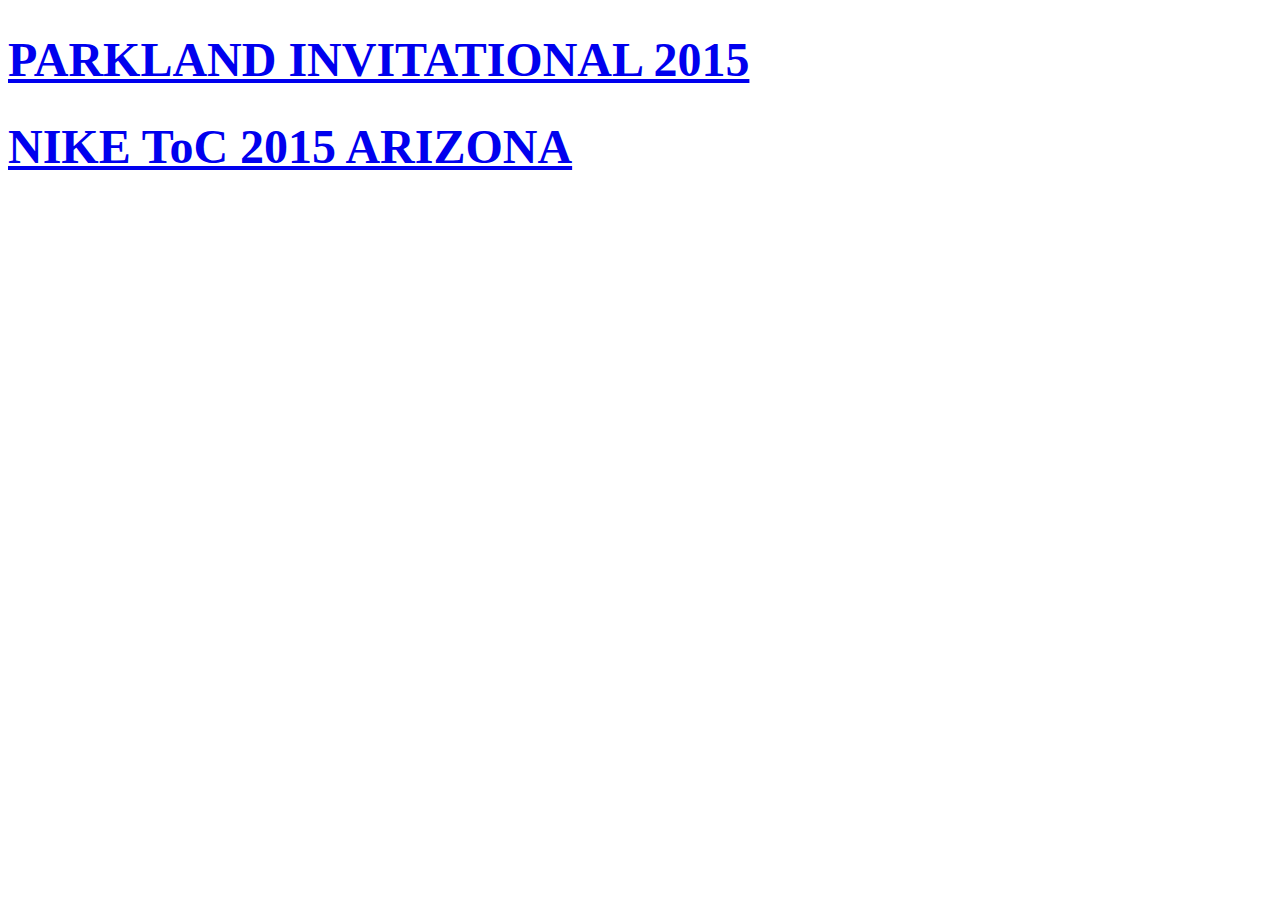
<file: index.html>
<!DOCTYPE html PUBLIC "-//W3C//DTD HTML 4.01//EN" "http://www.w3.org/TR/html4/strict.dtd">
<head>
<style>
h1 {
    color: #900;
    font-weight: bold;
    font-size: 300%;
}
</style>
</head>
<html>
<body>

<h1> <a href="http://www.foosechek.org/ParklandInvitational" target="_blank">PARKLAND INVITATIONAL 2015</a></h1>
<h1> <a href="http://www.foosechek.org/nike.html" target="_blank">NIKE ToC 2015 ARIZONA</a></h1>

</body>
</html>
</file>
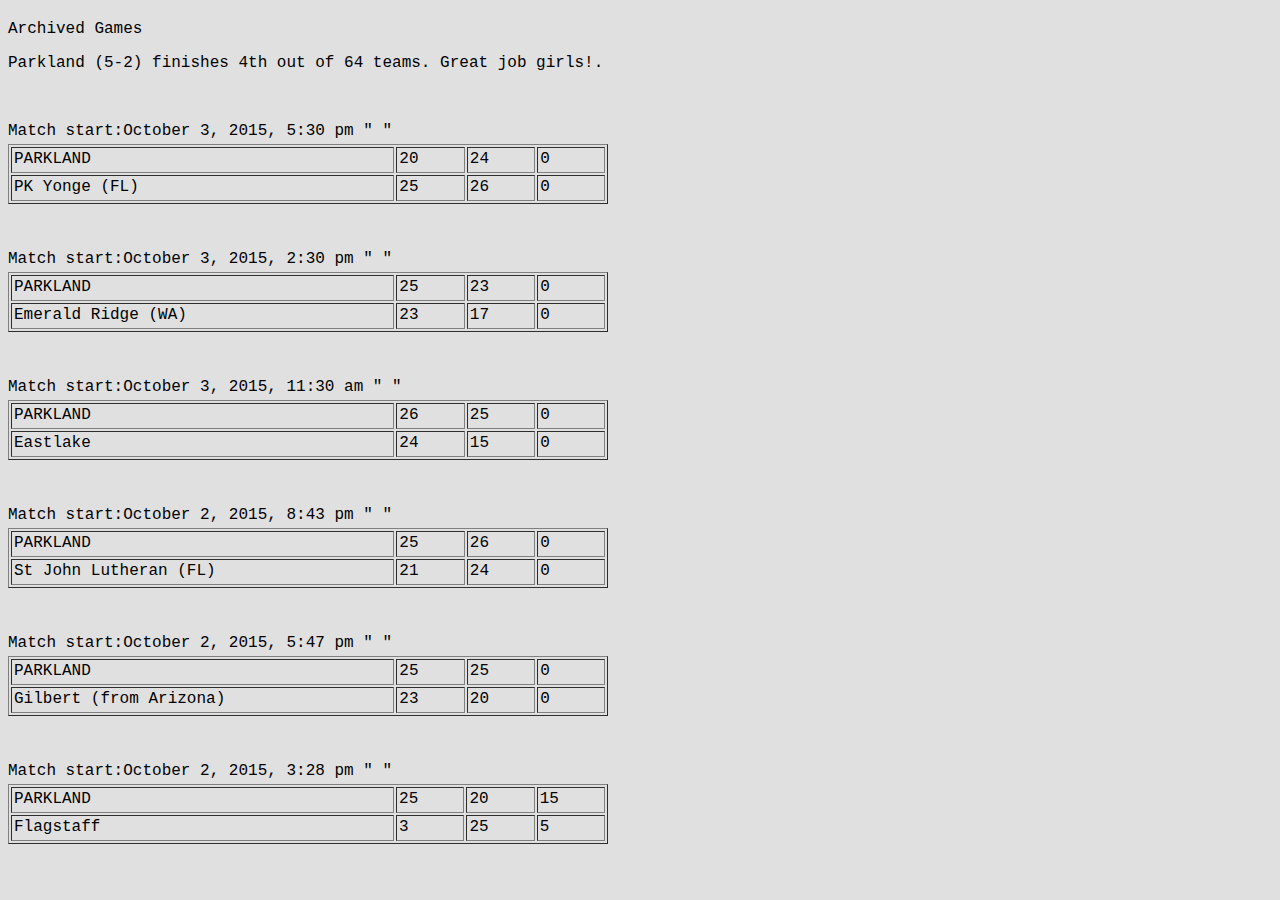
<file: archive.html>
<!DOCTYPE html PUBLIC "-//W3C//DTD HTML 4.01//EN" "http://www.w3.org/TR/html4/strict.dtd">
<html>
    <head>
        <META http-equiv="Content-Style-Type" content="text/css">
        <title>VolleyArchive.html</title>
        <LINK href="special.css" rel="stylesheet" type="text/css">
    </head>
<body>
<p4>Archived Games</p4>
<br>
<p4>Parkland (5-2) finishes 4th out of 64 teams.  Great job girls!.

<br><br>
<p4>Match start:October 3, 2015, 5:30 pm
<table style="text-align: left; width: 600px; height: 60px;" border="1" cellpadding="2" cellspacing="2">
<tbody>
<tr>
<td style="vertical-align: top; width: 402px;">PARKLAND<br> </td>
<td style="vertical-align: top; width: 66px;">20<br>  </td>"
<td style="vertical-align: top; width: 66px;">24<br>  </td>"
<td style="vertical-align: top; width: 66px;">0<br>  </td>
</tr>
<tr>
<td style="vertical-align: top; width: 402px;">PK Yonge (FL)<br>  </td>
<td style="vertical-align: top; width: 66px;">25<br> </td>
<td style="vertical-align: top; width: 66px;">26<br> </td>
<td style="vertical-align: top; width: 66px;">0<br> </td>
</tr>

</tbody>
</table>
<br>
<p4>Match start:October 3, 2015, 2:30 pm
<table style="text-align: left; width: 600px; height: 60px;" border="1" cellpadding="2" cellspacing="2">
<tbody>
<tr>
<td style="vertical-align: top; width: 402px;">PARKLAND<br> </td>
<td style="vertical-align: top; width: 66px;">25<br>  </td>"
<td style="vertical-align: top; width: 66px;">23<br>  </td>"
<td style="vertical-align: top; width: 66px;">0<br>  </td>
</tr>
<tr>
<td style="vertical-align: top; width: 402px;">Emerald Ridge (WA)<br>  </td>
<td style="vertical-align: top; width: 66px;">23<br> </td>
<td style="vertical-align: top; width: 66px;">17<br> </td>
<td style="vertical-align: top; width: 66px;">0<br> </td>
</tr>

</tbody>
</table>
<br>
<p4>Match start:October 3, 2015, 11:30 am
<table style="text-align: left; width: 600px; height: 60px;" border="1" cellpadding="2" cellspacing="2">
<tbody>
<tr>
<td style="vertical-align: top; width: 402px;">PARKLAND<br> </td>
<td style="vertical-align: top; width: 66px;">26<br>  </td>"
<td style="vertical-align: top; width: 66px;">25<br>  </td>"
<td style="vertical-align: top; width: 66px;">0<br>  </td>
</tr>
<tr>
<td style="vertical-align: top; width: 402px;">Eastlake<br>  </td>
<td style="vertical-align: top; width: 66px;">24<br> </td>
<td style="vertical-align: top; width: 66px;">15<br> </td>
<td style="vertical-align: top; width: 66px;">0<br> </td>
</tr>
</p4>
</tbody>
</table>
<br>
<p4>Match start:October 2, 2015, 8:43 pm
<table style="text-align: left; width: 600px; height: 60px;" border="1" cellpadding="2" cellspacing="2">
<tbody>
<tr>
<td style="vertical-align: top; width: 402px;">PARKLAND<br> </td>
<td style="vertical-align: top; width: 66px;">25<br>  </td>"
<td style="vertical-align: top; width: 66px;">26<br>  </td>"
<td style="vertical-align: top; width: 66px;">0<br>  </td>
</tr>
<tr>
<td style="vertical-align: top; width: 402px;">St John Lutheran (FL)<br>  </td>
<td style="vertical-align: top; width: 66px;">21<br> </td>
<td style="vertical-align: top; width: 66px;">24<br> </td>
<td style="vertical-align: top; width: 66px;">0<br> </td>
</tr>
</p4>
</tbody>
</table>
<br>
<p4>Match start:October 2, 2015, 5:47 pm
<table style="text-align: left; width: 600px; height: 60px;" border="1" cellpadding="2" cellspacing="2">
<tbody>
<tr>
<td style="vertical-align: top; width: 402px;">PARKLAND<br> </td>
<td style="vertical-align: top; width: 66px;">25<br>  </td>"
<td style="vertical-align: top; width: 66px;">25<br>  </td>"
<td style="vertical-align: top; width: 66px;">0<br>  </td>
</tr>
<tr>
<td style="vertical-align: top; width: 402px;">Gilbert (from Arizona)<br>  </td>
<td style="vertical-align: top; width: 66px;">23<br> </td>
<td style="vertical-align: top; width: 66px;">20<br> </td>
<td style="vertical-align: top; width: 66px;">0<br> </td>
</tr>
</tbody>
</table>
</p4>
<br>
<p4>Match start:October 2, 2015, 3:28 pm
<table style="text-align: left; width: 600px; height: 60px;" border="1" cellpadding="2" cellspacing="2">
<tbody>
<tr>
<td style="vertical-align: top; width: 402px;">PARKLAND<br> </td>
<td style="vertical-align: top; width: 66px;">25<br>  </td>"
<td style="vertical-align: top; width: 66px;">20<br>  </td>"
<td style="vertical-align: top; width: 66px;">15<br>  </td>
</tr>
<tr>
<td style="vertical-align: top; width: 402px;">Flagstaff<br>  </td>
<td style="vertical-align: top; width: 66px;">3<br> </td>
<td style="vertical-align: top; width: 66px;">25<br> </td>
<td style="vertical-align: top; width: 66px;">5<br> </td>
</tr>
</tbody>
</table>
</p4>
<br>
</body>
</html>
</file>
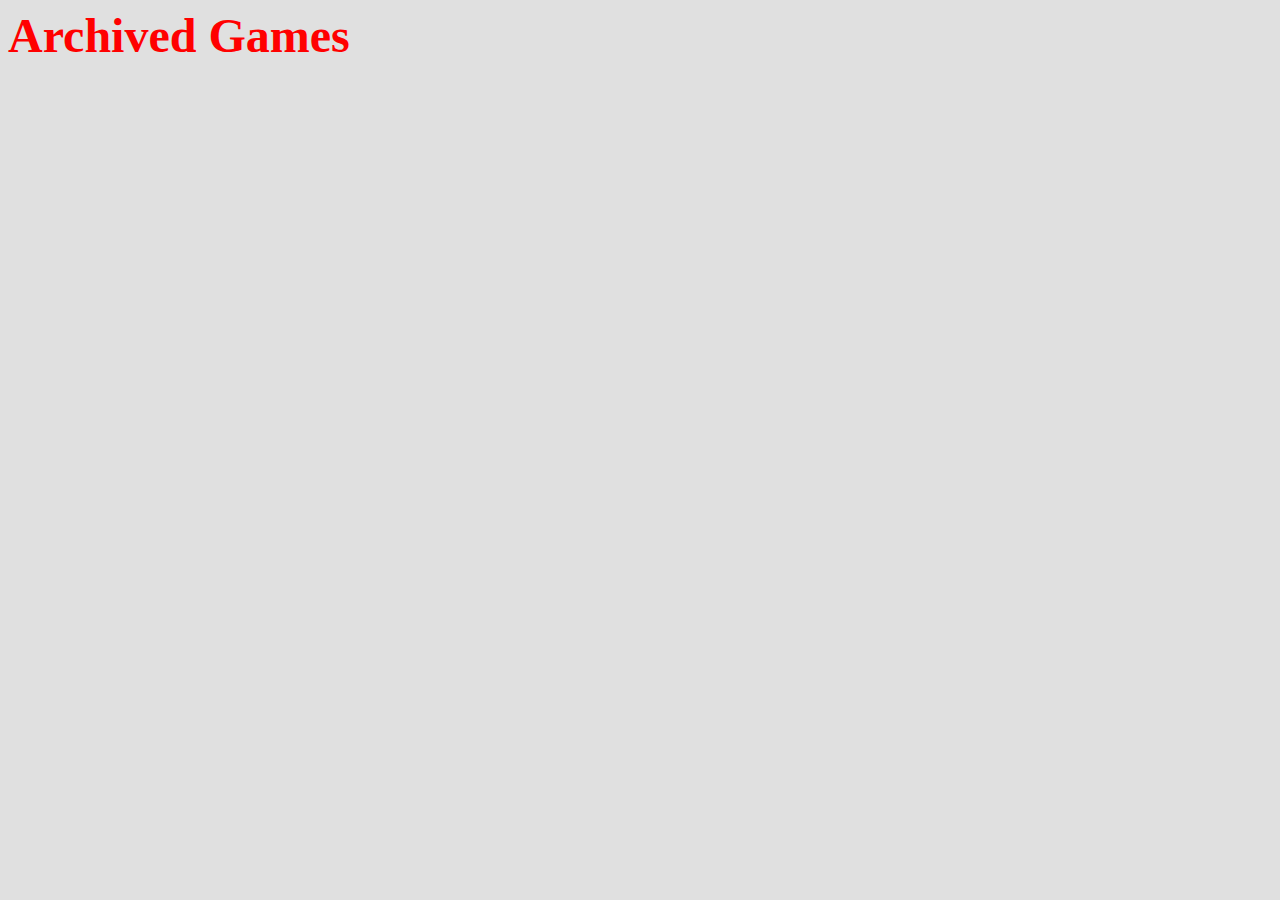
<file: archive_header.html>
<!DOCTYPE html PUBLIC "-//W3C//DTD HTML 4.01//EN" "http://www.w3.org/TR/html4/strict.dtd">
<html>
    <head>
        <META http-equiv="Content-Style-Type" content="text/css">
        <title>VolleyArchive.html</title>
        <LINK href="special.css" rel="stylesheet" type="text/css">
    </head>
<body>
<p0>Archived Games</p0>
<p></p>
</file>
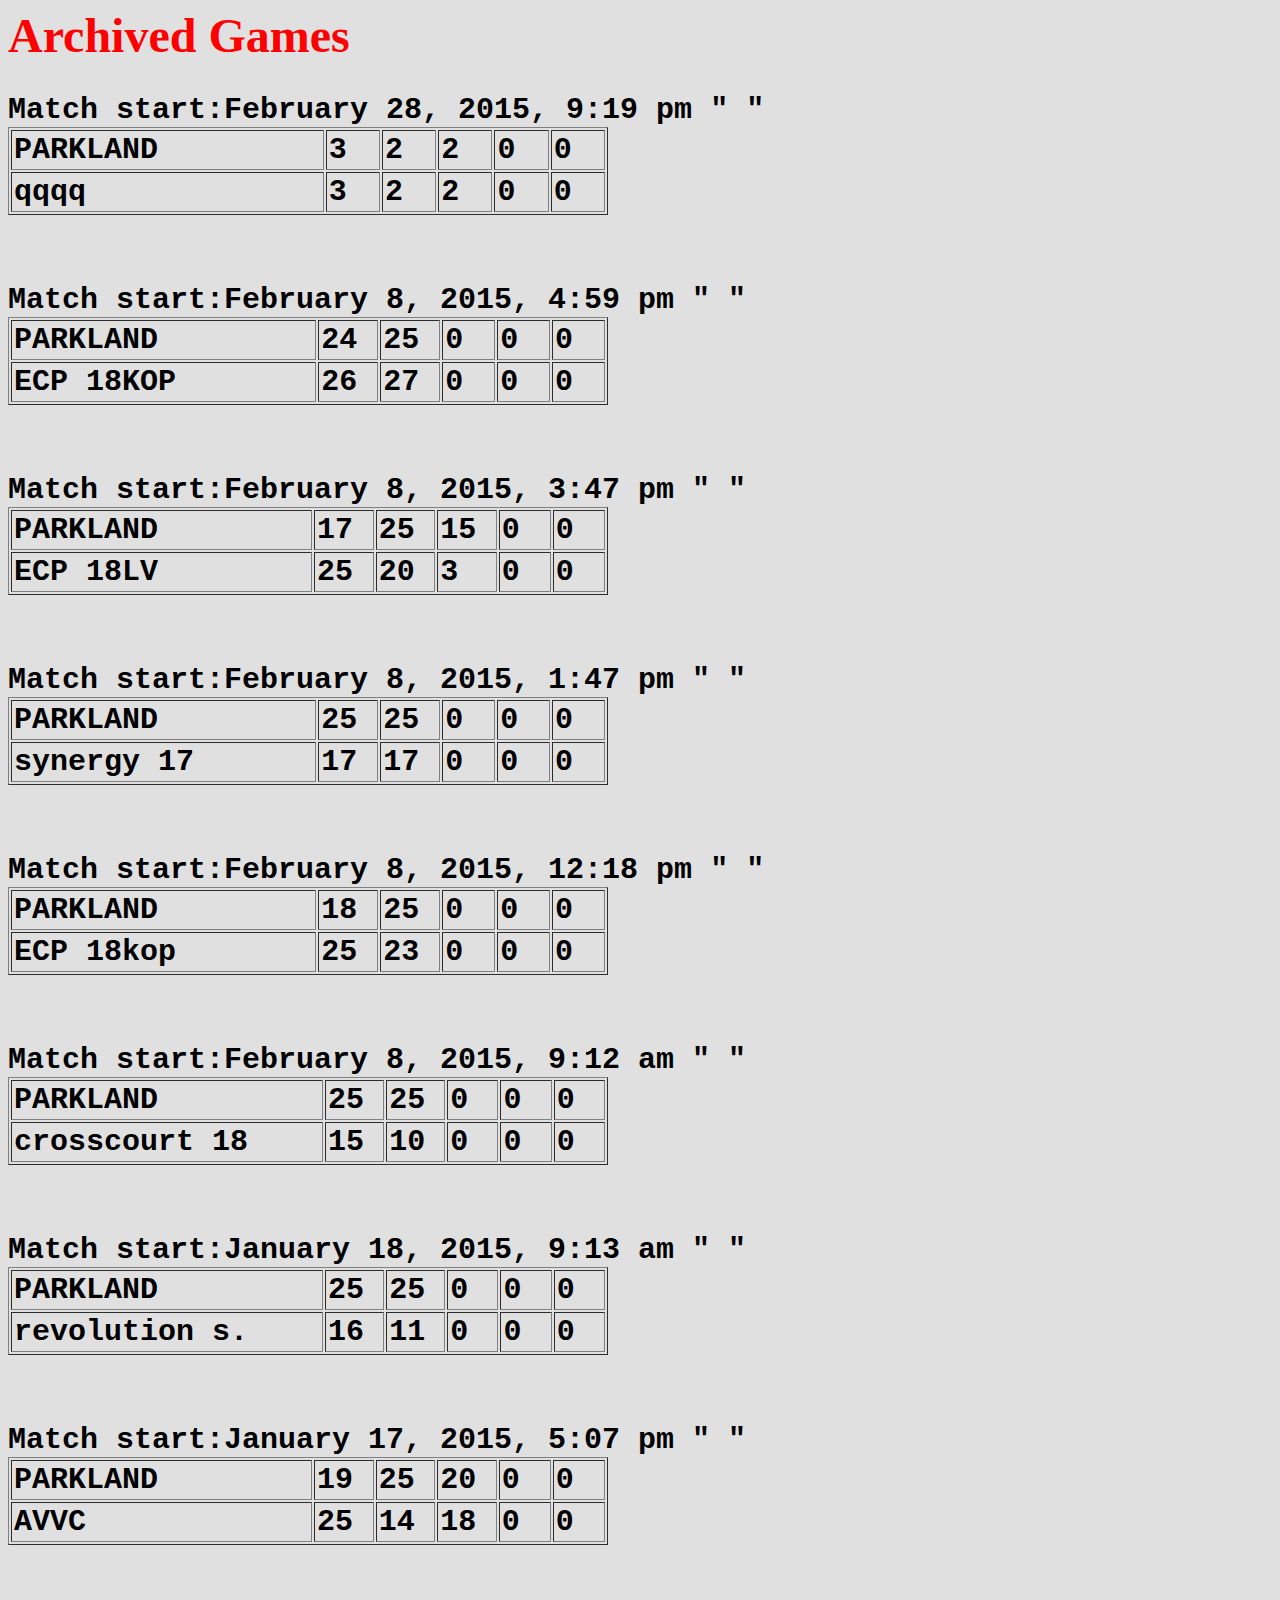
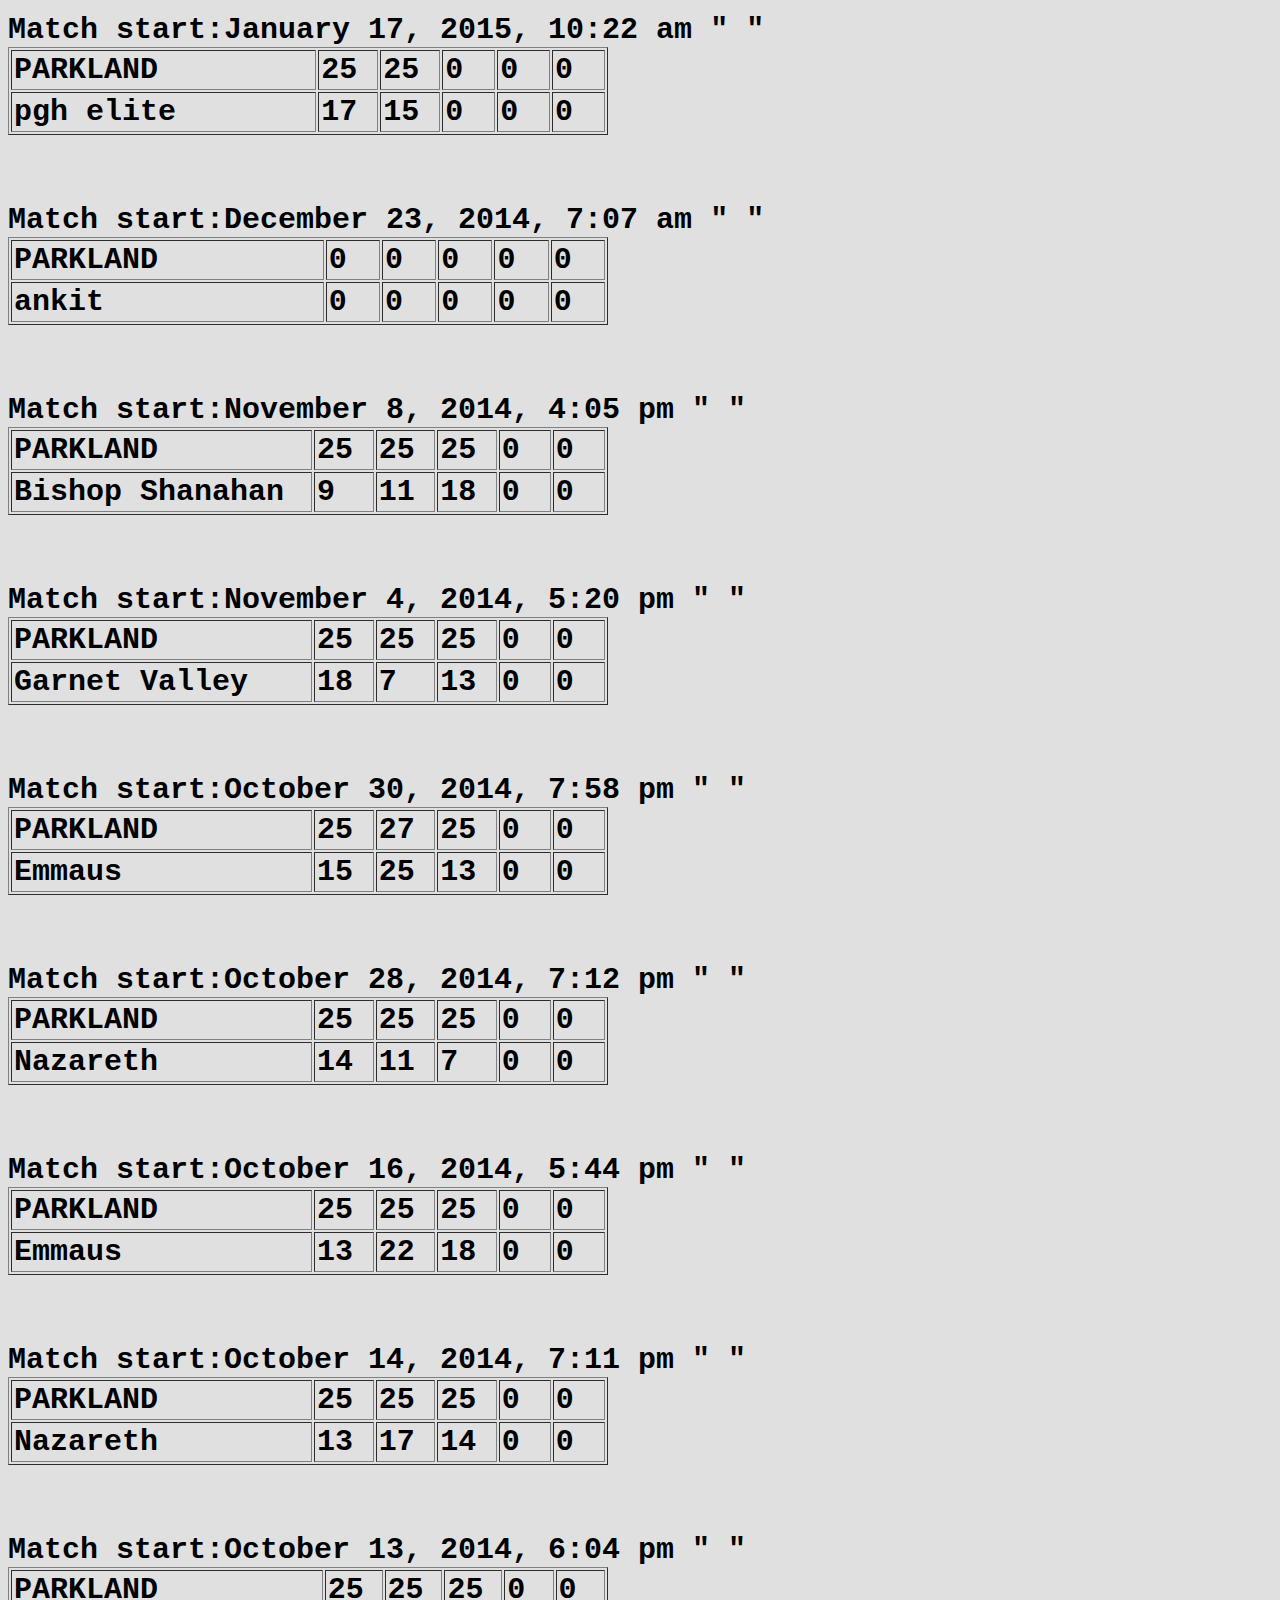
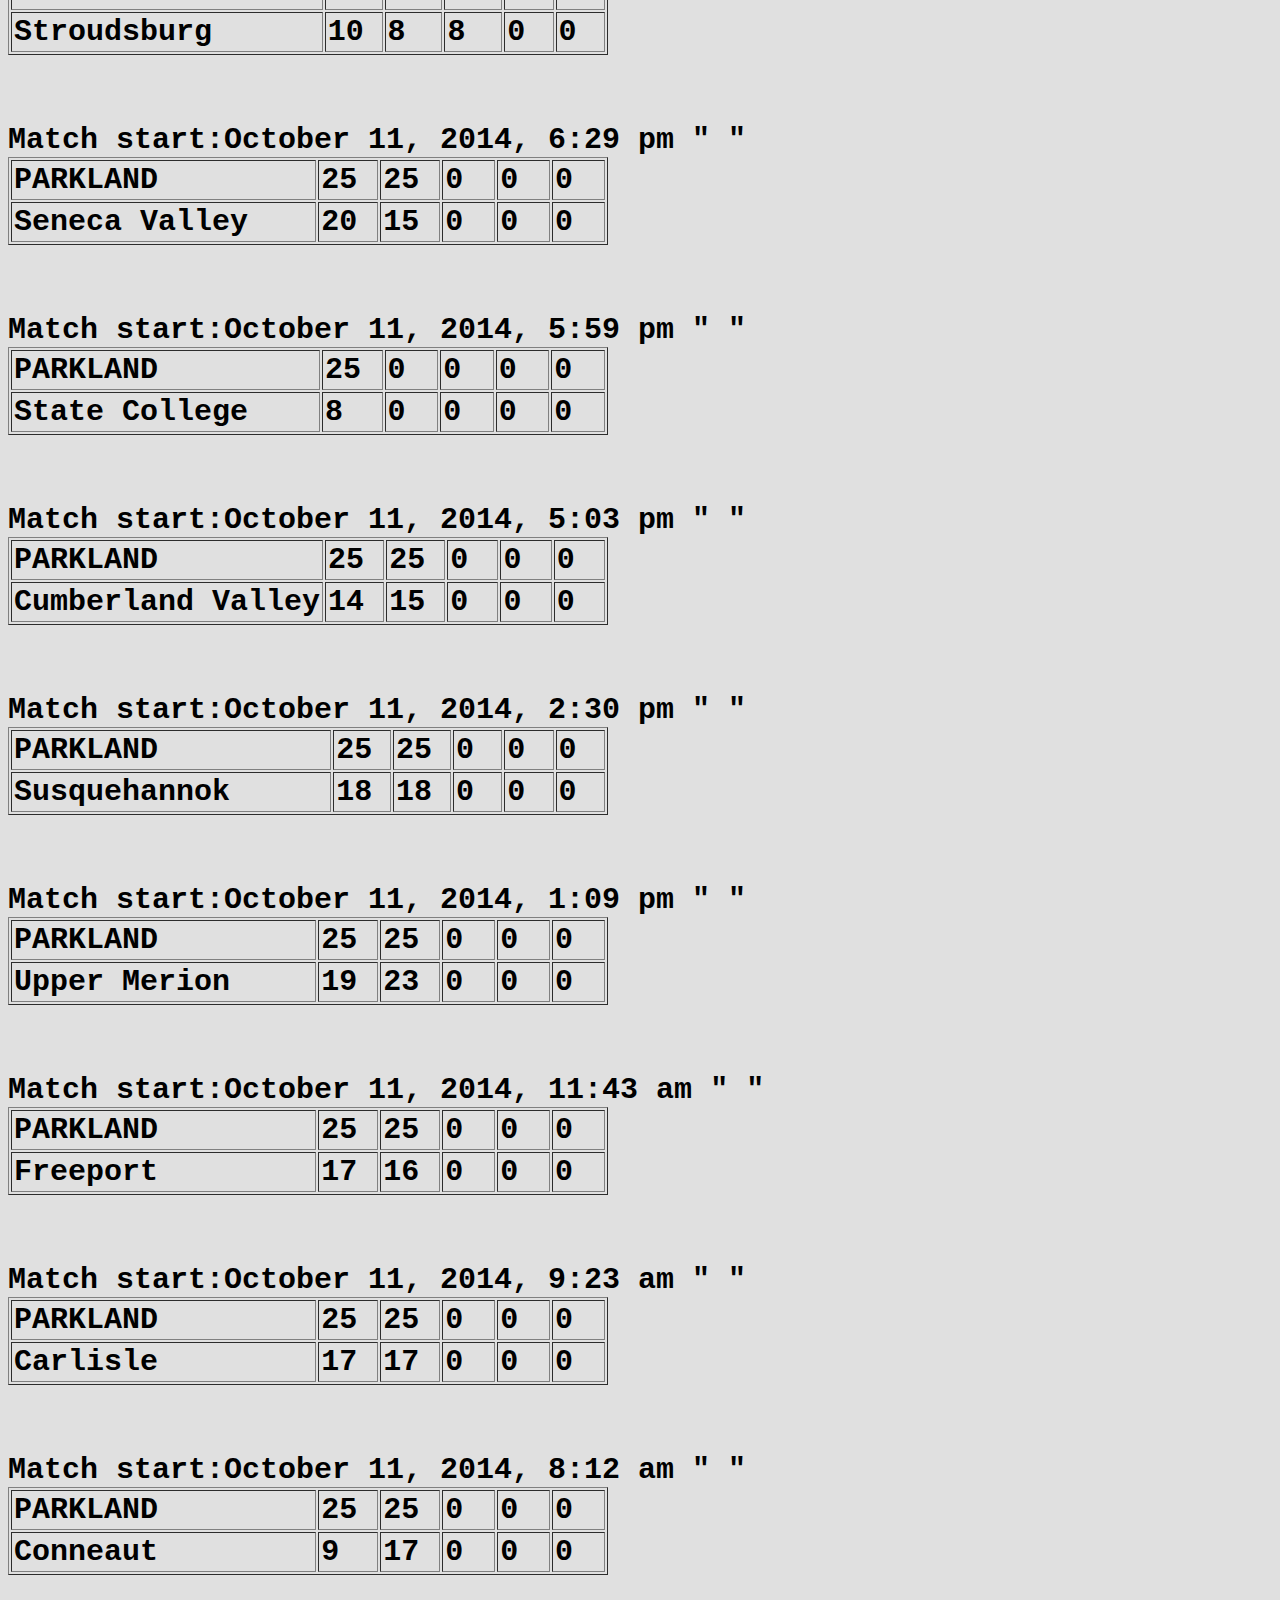
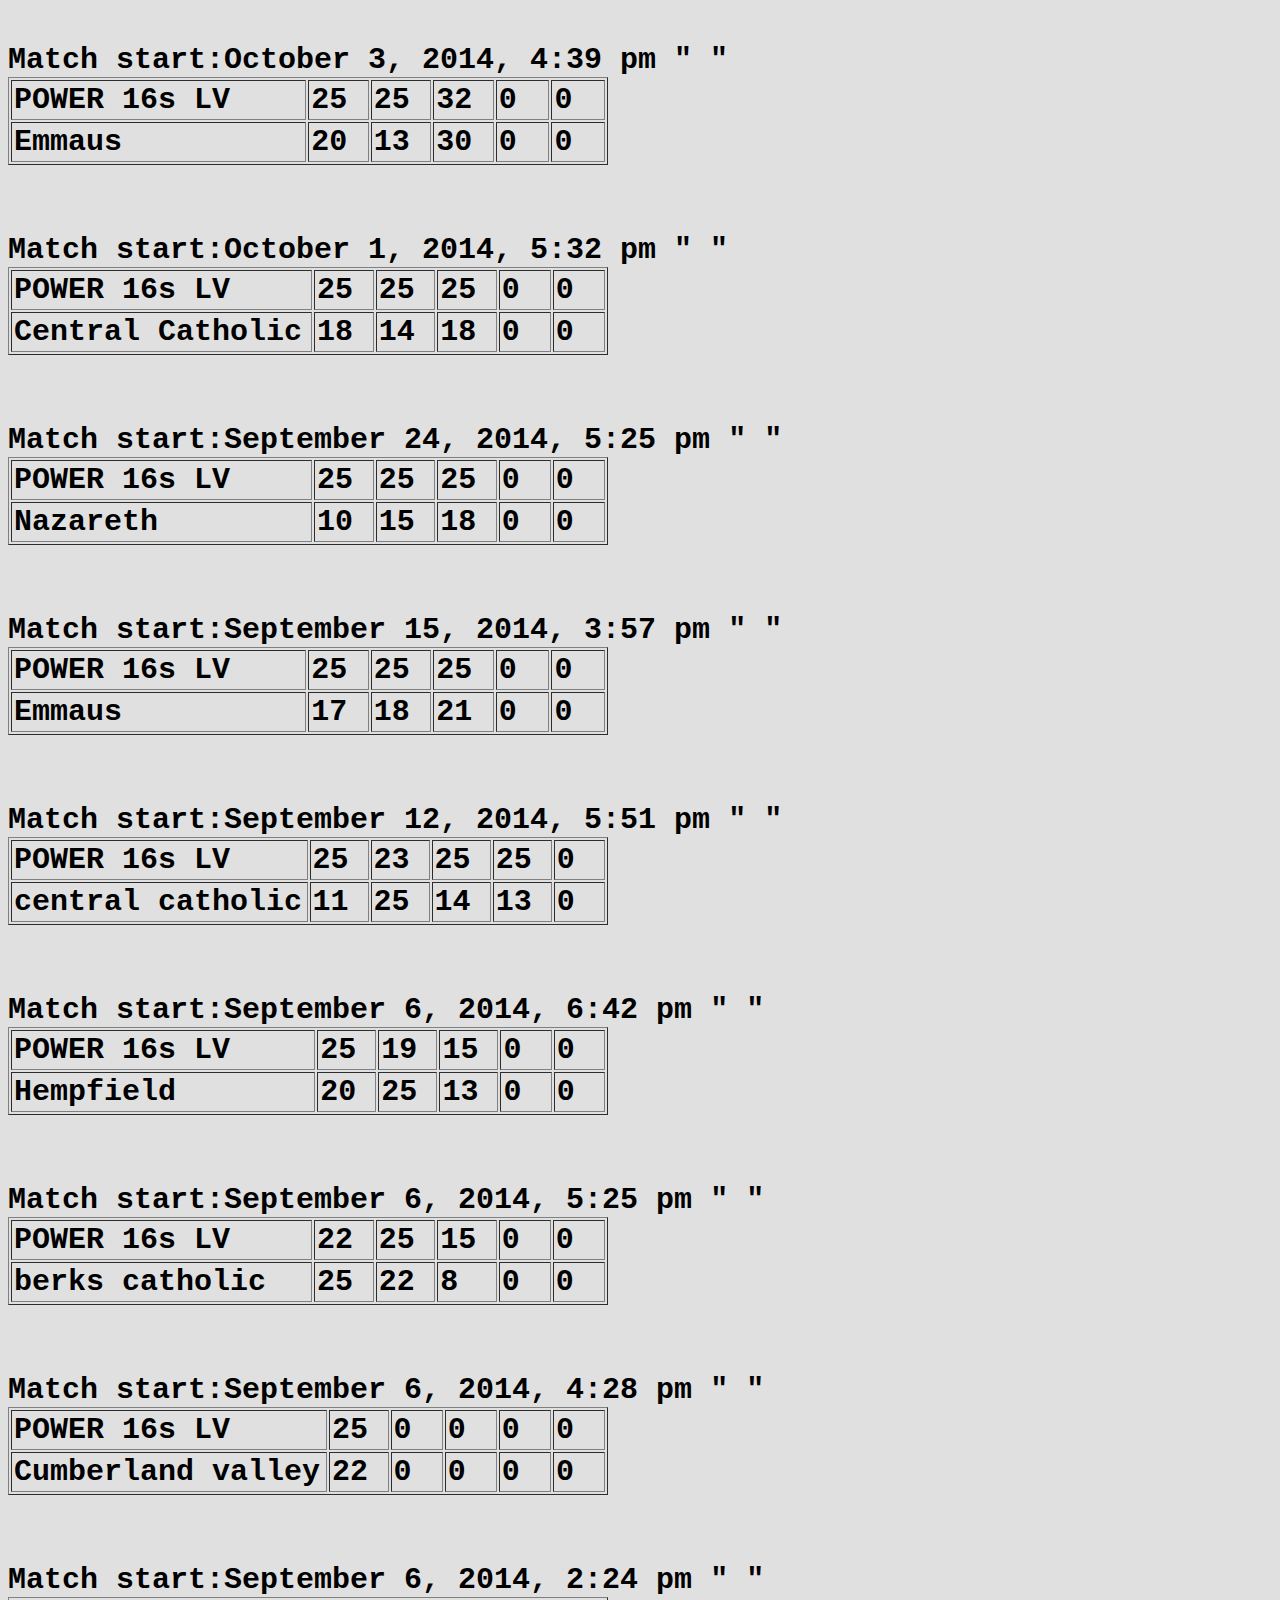
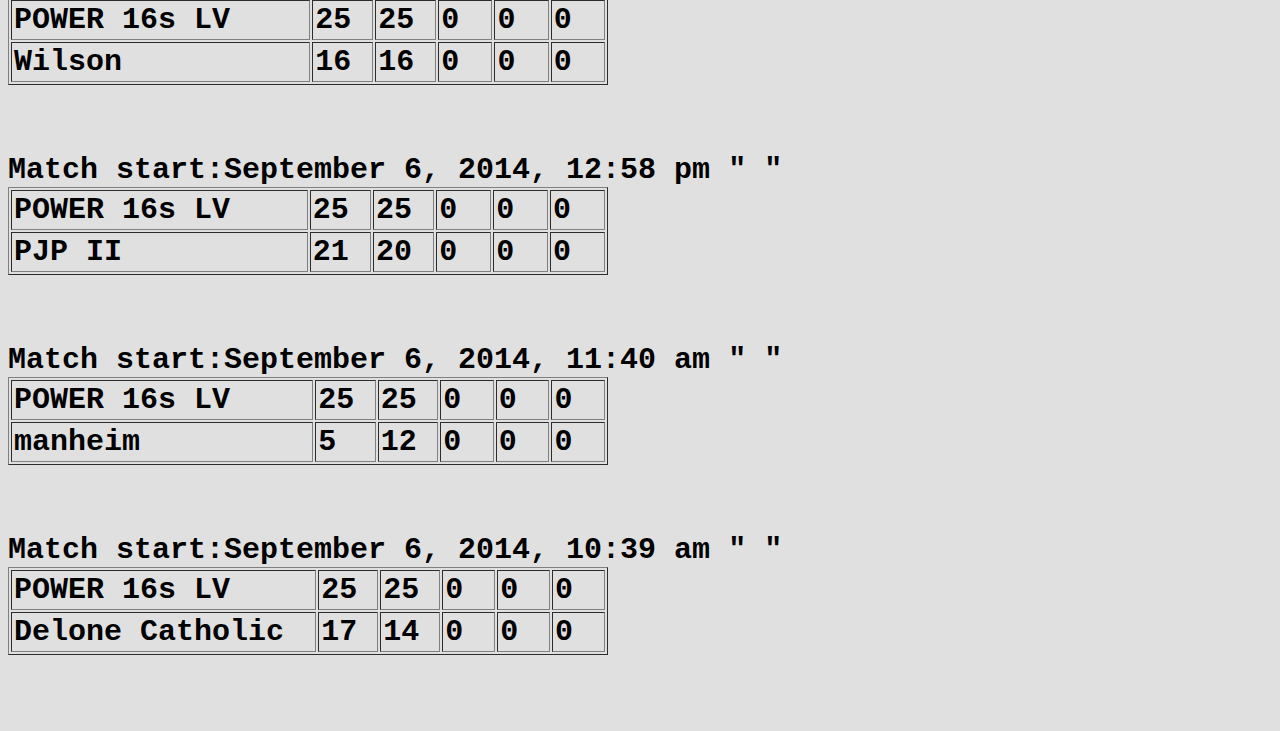
<file: parkland2014.html>
<!DOCTYPE html PUBLIC "-//W3C//DTD HTML 4.01//EN" "http://www.w3.org/TR/html4/strict.dtd">
<html>
    <head>
        <META http-equiv="Content-Style-Type" content="text/css">
        <title>VolleyArchive.html</title>
        <LINK href="special.css" rel="stylesheet" type="text/css">
    </head>
<body>
<p0>Archived Games</p0>
<p></p>

<p2>Match start:February 28, 2015, 9:19 pm</p2>
<table style="text-align: left; width: 600px; height: 60px;" border="1" cellpadding="2" cellspacing="2">
<tbody>
<tr>
<td style="vertical-align: top; width: 402px;">PARKLAND<br> </td>
<td style="vertical-align: top; width: 66px;">3<br>  </td>"
<td style="vertical-align: top; width: 66px;">2<br>  </td>"
<td style="vertical-align: top; width: 66px;">2<br>  </td>
<td style="vertical-align: top; width: 66px;">0<br>  </td>
<td style="vertical-align: top; width: 66px;">0<br>  </td>
</tr>
<tr>
<td style="vertical-align: top; width: 402px;">qqqq<br>  </td>
<td style="vertical-align: top; width: 66px;">3<br> </td>
<td style="vertical-align: top; width: 66px;">2<br> </td>
<td style="vertical-align: top; width: 66px;">2<br> </td>
<td style="vertical-align: top; width: 66px;">0<br>  </td>
<td style="vertical-align: top; width: 66px;">0<br>  </td>
</tr>
</tbody>
</table>
<br><br>
<p2>Match start:February 8, 2015, 4:59 pm</p2>
<table style="text-align: left; width: 600px; height: 60px;" border="1" cellpadding="2" cellspacing="2">
<tbody>
<tr>
<td style="vertical-align: top; width: 402px;">PARKLAND<br> </td>
<td style="vertical-align: top; width: 66px;">24<br>  </td>"
<td style="vertical-align: top; width: 66px;">25<br>  </td>"
<td style="vertical-align: top; width: 66px;">0<br>  </td>
<td style="vertical-align: top; width: 66px;">0<br>  </td>
<td style="vertical-align: top; width: 66px;">0<br>  </td>
</tr>
<tr>
<td style="vertical-align: top; width: 402px;">ECP 18KOP<br>  </td>
<td style="vertical-align: top; width: 66px;">26<br> </td>
<td style="vertical-align: top; width: 66px;">27<br> </td>
<td style="vertical-align: top; width: 66px;">0<br> </td>
<td style="vertical-align: top; width: 66px;">0<br>  </td>
<td style="vertical-align: top; width: 66px;">0<br>  </td>
</tr>
</tbody>
</table>
<br><br>
<p2>Match start:February 8, 2015, 3:47 pm</p2>
<table style="text-align: left; width: 600px; height: 60px;" border="1" cellpadding="2" cellspacing="2">
<tbody>
<tr>
<td style="vertical-align: top; width: 402px;">PARKLAND<br> </td>
<td style="vertical-align: top; width: 66px;">17<br>  </td>"
<td style="vertical-align: top; width: 66px;">25<br>  </td>"
<td style="vertical-align: top; width: 66px;">15<br>  </td>
<td style="vertical-align: top; width: 66px;">0<br>  </td>
<td style="vertical-align: top; width: 66px;">0<br>  </td>
</tr>
<tr>
<td style="vertical-align: top; width: 402px;">ECP 18LV<br>  </td>
<td style="vertical-align: top; width: 66px;">25<br> </td>
<td style="vertical-align: top; width: 66px;">20<br> </td>
<td style="vertical-align: top; width: 66px;">3<br> </td>
<td style="vertical-align: top; width: 66px;">0<br>  </td>
<td style="vertical-align: top; width: 66px;">0<br>  </td>
</tr>
</tbody>
</table>
<br><br>
<p2>Match start:February 8, 2015, 1:47 pm</p2>
<table style="text-align: left; width: 600px; height: 60px;" border="1" cellpadding="2" cellspacing="2">
<tbody>
<tr>
<td style="vertical-align: top; width: 402px;">PARKLAND<br> </td>
<td style="vertical-align: top; width: 66px;">25<br>  </td>"
<td style="vertical-align: top; width: 66px;">25<br>  </td>"
<td style="vertical-align: top; width: 66px;">0<br>  </td>
<td style="vertical-align: top; width: 66px;">0<br>  </td>
<td style="vertical-align: top; width: 66px;">0<br>  </td>
</tr>
<tr>
<td style="vertical-align: top; width: 402px;">synergy 17<br>  </td>
<td style="vertical-align: top; width: 66px;">17<br> </td>
<td style="vertical-align: top; width: 66px;">17<br> </td>
<td style="vertical-align: top; width: 66px;">0<br> </td>
<td style="vertical-align: top; width: 66px;">0<br>  </td>
<td style="vertical-align: top; width: 66px;">0<br>  </td>
</tr>
</tbody>
</table>
<br><br>
<p2>Match start:February 8, 2015, 12:18 pm</p2>
<table style="text-align: left; width: 600px; height: 60px;" border="1" cellpadding="2" cellspacing="2">
<tbody>
<tr>
<td style="vertical-align: top; width: 402px;">PARKLAND<br> </td>
<td style="vertical-align: top; width: 66px;">18<br>  </td>"
<td style="vertical-align: top; width: 66px;">25<br>  </td>"
<td style="vertical-align: top; width: 66px;">0<br>  </td>
<td style="vertical-align: top; width: 66px;">0<br>  </td>
<td style="vertical-align: top; width: 66px;">0<br>  </td>
</tr>
<tr>
<td style="vertical-align: top; width: 402px;">ECP 18kop<br>  </td>
<td style="vertical-align: top; width: 66px;">25<br> </td>
<td style="vertical-align: top; width: 66px;">23<br> </td>
<td style="vertical-align: top; width: 66px;">0<br> </td>
<td style="vertical-align: top; width: 66px;">0<br>  </td>
<td style="vertical-align: top; width: 66px;">0<br>  </td>
</tr>
</tbody>
</table>
<br><br>
<p2>Match start:February 8, 2015, 9:12 am</p2>
<table style="text-align: left; width: 600px; height: 60px;" border="1" cellpadding="2" cellspacing="2">
<tbody>
<tr>
<td style="vertical-align: top; width: 402px;">PARKLAND<br> </td>
<td style="vertical-align: top; width: 66px;">25<br>  </td>"
<td style="vertical-align: top; width: 66px;">25<br>  </td>"
<td style="vertical-align: top; width: 66px;">0<br>  </td>
<td style="vertical-align: top; width: 66px;">0<br>  </td>
<td style="vertical-align: top; width: 66px;">0<br>  </td>
</tr>
<tr>
<td style="vertical-align: top; width: 402px;">crosscourt 18<br>  </td>
<td style="vertical-align: top; width: 66px;">15<br> </td>
<td style="vertical-align: top; width: 66px;">10<br> </td>
<td style="vertical-align: top; width: 66px;">0<br> </td>
<td style="vertical-align: top; width: 66px;">0<br>  </td>
<td style="vertical-align: top; width: 66px;">0<br>  </td>
</tr>
</tbody>
</table>
<br><br>
<p2>Match start:January 18, 2015, 9:13 am</p2>
<table style="text-align: left; width: 600px; height: 60px;" border="1" cellpadding="2" cellspacing="2">
<tbody>
<tr>
<td style="vertical-align: top; width: 402px;">PARKLAND<br> </td>
<td style="vertical-align: top; width: 66px;">25<br>  </td>"
<td style="vertical-align: top; width: 66px;">25<br>  </td>"
<td style="vertical-align: top; width: 66px;">0<br>  </td>
<td style="vertical-align: top; width: 66px;">0<br>  </td>
<td style="vertical-align: top; width: 66px;">0<br>  </td>
</tr>
<tr>
<td style="vertical-align: top; width: 402px;">revolution s.<br>  </td>
<td style="vertical-align: top; width: 66px;">16<br> </td>
<td style="vertical-align: top; width: 66px;">11<br> </td>
<td style="vertical-align: top; width: 66px;">0<br> </td>
<td style="vertical-align: top; width: 66px;">0<br>  </td>
<td style="vertical-align: top; width: 66px;">0<br>  </td>
</tr>
</tbody>
</table>
<br><br>
<p2>Match start:January 17, 2015, 5:07 pm</p2>
<table style="text-align: left; width: 600px; height: 60px;" border="1" cellpadding="2" cellspacing="2">
<tbody>
<tr>
<td style="vertical-align: top; width: 402px;">PARKLAND<br> </td>
<td style="vertical-align: top; width: 66px;">19<br>  </td>"
<td style="vertical-align: top; width: 66px;">25<br>  </td>"
<td style="vertical-align: top; width: 66px;">20<br>  </td>
<td style="vertical-align: top; width: 66px;">0<br>  </td>
<td style="vertical-align: top; width: 66px;">0<br>  </td>
</tr>
<tr>
<td style="vertical-align: top; width: 402px;">AVVC<br>  </td>
<td style="vertical-align: top; width: 66px;">25<br> </td>
<td style="vertical-align: top; width: 66px;">14<br> </td>
<td style="vertical-align: top; width: 66px;">18<br> </td>
<td style="vertical-align: top; width: 66px;">0<br>  </td>
<td style="vertical-align: top; width: 66px;">0<br>  </td>
</tr>
</tbody>
</table>
<br><br>
<p2>Match start:January 17, 2015, 10:22 am</p2>
<table style="text-align: left; width: 600px; height: 60px;" border="1" cellpadding="2" cellspacing="2">
<tbody>
<tr>
<td style="vertical-align: top; width: 402px;">PARKLAND<br> </td>
<td style="vertical-align: top; width: 66px;">25<br>  </td>"
<td style="vertical-align: top; width: 66px;">25<br>  </td>"
<td style="vertical-align: top; width: 66px;">0<br>  </td>
<td style="vertical-align: top; width: 66px;">0<br>  </td>
<td style="vertical-align: top; width: 66px;">0<br>  </td>
</tr>
<tr>
<td style="vertical-align: top; width: 402px;">pgh elite<br>  </td>
<td style="vertical-align: top; width: 66px;">17<br> </td>
<td style="vertical-align: top; width: 66px;">15<br> </td>
<td style="vertical-align: top; width: 66px;">0<br> </td>
<td style="vertical-align: top; width: 66px;">0<br>  </td>
<td style="vertical-align: top; width: 66px;">0<br>  </td>
</tr>
</tbody>
</table>
<br><br>
<p2>Match start:December 23, 2014, 7:07 am</p2>
<table style="text-align: left; width: 600px; height: 60px;" border="1" cellpadding="2" cellspacing="2">
<tbody>
<tr>
<td style="vertical-align: top; width: 402px;">PARKLAND<br> </td>
<td style="vertical-align: top; width: 66px;">0<br>  </td>"
<td style="vertical-align: top; width: 66px;">0<br>  </td>"
<td style="vertical-align: top; width: 66px;">0<br>  </td>
<td style="vertical-align: top; width: 66px;">0<br>  </td>
<td style="vertical-align: top; width: 66px;">0<br>  </td>
</tr>
<tr>
<td style="vertical-align: top; width: 402px;">ankit<br>  </td>
<td style="vertical-align: top; width: 66px;">0<br> </td>
<td style="vertical-align: top; width: 66px;">0<br> </td>
<td style="vertical-align: top; width: 66px;">0<br> </td>
<td style="vertical-align: top; width: 66px;">0<br>  </td>
<td style="vertical-align: top; width: 66px;">0<br>  </td>
</tr>
</tbody>
</table>
<br><br>
<p2>Match start:November 8, 2014, 4:05 pm</p2>
<table style="text-align: left; width: 600px; height: 60px;" border="1" cellpadding="2" cellspacing="2">
<tbody>
<tr>
<td style="vertical-align: top; width: 402px;">PARKLAND<br> </td>
<td style="vertical-align: top; width: 66px;">25<br>  </td>"
<td style="vertical-align: top; width: 66px;">25<br>  </td>"
<td style="vertical-align: top; width: 66px;">25<br>  </td>
<td style="vertical-align: top; width: 66px;">0<br>  </td>
<td style="vertical-align: top; width: 66px;">0<br>  </td>
</tr>
<tr>
<td style="vertical-align: top; width: 402px;">Bishop Shanahan<br>  </td>
<td style="vertical-align: top; width: 66px;">9<br> </td>
<td style="vertical-align: top; width: 66px;">11<br> </td>
<td style="vertical-align: top; width: 66px;">18<br> </td>
<td style="vertical-align: top; width: 66px;">0<br>  </td>
<td style="vertical-align: top; width: 66px;">0<br>  </td>
</tr>
</tbody>
</table>
<br><br>
<p2>Match start:November 4, 2014, 5:20 pm</p2>
<table style="text-align: left; width: 600px; height: 60px;" border="1" cellpadding="2" cellspacing="2">
<tbody>
<tr>
<td style="vertical-align: top; width: 402px;">PARKLAND<br> </td>
<td style="vertical-align: top; width: 66px;">25<br>  </td>"
<td style="vertical-align: top; width: 66px;">25<br>  </td>"
<td style="vertical-align: top; width: 66px;">25<br>  </td>
<td style="vertical-align: top; width: 66px;">0<br>  </td>
<td style="vertical-align: top; width: 66px;">0<br>  </td>
</tr>
<tr>
<td style="vertical-align: top; width: 402px;">Garnet Valley<br>  </td>
<td style="vertical-align: top; width: 66px;">18<br> </td>
<td style="vertical-align: top; width: 66px;">7<br> </td>
<td style="vertical-align: top; width: 66px;">13<br> </td>
<td style="vertical-align: top; width: 66px;">0<br>  </td>
<td style="vertical-align: top; width: 66px;">0<br>  </td>
</tr>
</tbody>
</table>
<br><br>
<p2>Match start:October 30, 2014, 7:58 pm</p2>
<table style="text-align: left; width: 600px; height: 60px;" border="1" cellpadding="2" cellspacing="2">
<tbody>
<tr>
<td style="vertical-align: top; width: 402px;">PARKLAND<br> </td>
<td style="vertical-align: top; width: 66px;">25<br>  </td>"
<td style="vertical-align: top; width: 66px;">27<br>  </td>"
<td style="vertical-align: top; width: 66px;">25<br>  </td>
<td style="vertical-align: top; width: 66px;">0<br>  </td>
<td style="vertical-align: top; width: 66px;">0<br>  </td>
</tr>
<tr>
<td style="vertical-align: top; width: 402px;">Emmaus<br>  </td>
<td style="vertical-align: top; width: 66px;">15<br> </td>
<td style="vertical-align: top; width: 66px;">25<br> </td>
<td style="vertical-align: top; width: 66px;">13<br> </td>
<td style="vertical-align: top; width: 66px;">0<br>  </td>
<td style="vertical-align: top; width: 66px;">0<br>  </td>
</tr>
</tbody>
</table>
<br><br>
<p2>Match start:October 28, 2014, 7:12 pm</p2>
<table style="text-align: left; width: 600px; height: 60px;" border="1" cellpadding="2" cellspacing="2">
<tbody>
<tr>
<td style="vertical-align: top; width: 402px;">PARKLAND<br> </td>
<td style="vertical-align: top; width: 66px;">25<br>  </td>"
<td style="vertical-align: top; width: 66px;">25<br>  </td>"
<td style="vertical-align: top; width: 66px;">25<br>  </td>
<td style="vertical-align: top; width: 66px;">0<br>  </td>
<td style="vertical-align: top; width: 66px;">0<br>  </td>
</tr>
<tr>
<td style="vertical-align: top; width: 402px;">Nazareth<br>  </td>
<td style="vertical-align: top; width: 66px;">14<br> </td>
<td style="vertical-align: top; width: 66px;">11<br> </td>
<td style="vertical-align: top; width: 66px;">7<br> </td>
<td style="vertical-align: top; width: 66px;">0<br>  </td>
<td style="vertical-align: top; width: 66px;">0<br>  </td>
</tr>
</tbody>
</table>
<br><br>
<p2>Match start:October 16, 2014, 5:44 pm</p2>
<table style="text-align: left; width: 600px; height: 60px;" border="1" cellpadding="2" cellspacing="2">
<tbody>
<tr>
<td style="vertical-align: top; width: 402px;">PARKLAND<br> </td>
<td style="vertical-align: top; width: 66px;">25<br>  </td>"
<td style="vertical-align: top; width: 66px;">25<br>  </td>"
<td style="vertical-align: top; width: 66px;">25<br>  </td>
<td style="vertical-align: top; width: 66px;">0<br>  </td>
<td style="vertical-align: top; width: 66px;">0<br>  </td>
</tr>
<tr>
<td style="vertical-align: top; width: 402px;">Emmaus<br>  </td>
<td style="vertical-align: top; width: 66px;">13<br> </td>
<td style="vertical-align: top; width: 66px;">22<br> </td>
<td style="vertical-align: top; width: 66px;">18<br> </td>
<td style="vertical-align: top; width: 66px;">0<br>  </td>
<td style="vertical-align: top; width: 66px;">0<br>  </td>
</tr>
</tbody>
</table>
<br><br>
<p2>Match start:October 14, 2014, 7:11 pm</p2>
<table style="text-align: left; width: 600px; height: 60px;" border="1" cellpadding="2" cellspacing="2">
<tbody>
<tr>
<td style="vertical-align: top; width: 402px;">PARKLAND<br> </td>
<td style="vertical-align: top; width: 66px;">25<br>  </td>"
<td style="vertical-align: top; width: 66px;">25<br>  </td>"
<td style="vertical-align: top; width: 66px;">25<br>  </td>
<td style="vertical-align: top; width: 66px;">0<br>  </td>
<td style="vertical-align: top; width: 66px;">0<br>  </td>
</tr>
<tr>
<td style="vertical-align: top; width: 402px;">Nazareth<br>  </td>
<td style="vertical-align: top; width: 66px;">13<br> </td>
<td style="vertical-align: top; width: 66px;">17<br> </td>
<td style="vertical-align: top; width: 66px;">14<br> </td>
<td style="vertical-align: top; width: 66px;">0<br>  </td>
<td style="vertical-align: top; width: 66px;">0<br>  </td>
</tr>
</tbody>
</table>
<br><br>
<p2>Match start:October 13, 2014, 6:04 pm</p2>
<table style="text-align: left; width: 600px; height: 60px;" border="1" cellpadding="2" cellspacing="2">
<tbody>
<tr>
<td style="vertical-align: top; width: 402px;">PARKLAND<br> </td>
<td style="vertical-align: top; width: 66px;">25<br>  </td>"
<td style="vertical-align: top; width: 66px;">25<br>  </td>"
<td style="vertical-align: top; width: 66px;">25<br>  </td>
<td style="vertical-align: top; width: 66px;">0<br>  </td>
<td style="vertical-align: top; width: 66px;">0<br>  </td>
</tr>
<tr>
<td style="vertical-align: top; width: 402px;">Stroudsburg<br>  </td>
<td style="vertical-align: top; width: 66px;">10<br> </td>
<td style="vertical-align: top; width: 66px;">8<br> </td>
<td style="vertical-align: top; width: 66px;">8<br> </td>
<td style="vertical-align: top; width: 66px;">0<br>  </td>
<td style="vertical-align: top; width: 66px;">0<br>  </td>
</tr>
</tbody>
</table>
<br><br>
<p2>Match start:October 11, 2014, 6:29 pm</p2>
<table style="text-align: left; width: 600px; height: 60px;" border="1" cellpadding="2" cellspacing="2">
<tbody>
<tr>
<td style="vertical-align: top; width: 402px;">PARKLAND<br> </td>
<td style="vertical-align: top; width: 66px;">25<br>  </td>"
<td style="vertical-align: top; width: 66px;">25<br>  </td>"
<td style="vertical-align: top; width: 66px;">0<br>  </td>
<td style="vertical-align: top; width: 66px;">0<br>  </td>
<td style="vertical-align: top; width: 66px;">0<br>  </td>
</tr>
<tr>
<td style="vertical-align: top; width: 402px;">Seneca Valley<br>  </td>
<td style="vertical-align: top; width: 66px;">20<br> </td>
<td style="vertical-align: top; width: 66px;">15<br> </td>
<td style="vertical-align: top; width: 66px;">0<br> </td>
<td style="vertical-align: top; width: 66px;">0<br>  </td>
<td style="vertical-align: top; width: 66px;">0<br>  </td>
</tr>
</tbody>
</table>
<br><br>
<p2>Match start:October 11, 2014, 5:59 pm</p2>
<table style="text-align: left; width: 600px; height: 60px;" border="1" cellpadding="2" cellspacing="2">
<tbody>
<tr>
<td style="vertical-align: top; width: 402px;">PARKLAND<br> </td>
<td style="vertical-align: top; width: 66px;">25<br>  </td>"
<td style="vertical-align: top; width: 66px;">0<br>  </td>"
<td style="vertical-align: top; width: 66px;">0<br>  </td>
<td style="vertical-align: top; width: 66px;">0<br>  </td>
<td style="vertical-align: top; width: 66px;">0<br>  </td>
</tr>
<tr>
<td style="vertical-align: top; width: 402px;">State College<br>  </td>
<td style="vertical-align: top; width: 66px;">8<br> </td>
<td style="vertical-align: top; width: 66px;">0<br> </td>
<td style="vertical-align: top; width: 66px;">0<br> </td>
<td style="vertical-align: top; width: 66px;">0<br>  </td>
<td style="vertical-align: top; width: 66px;">0<br>  </td>
</tr>
</tbody>
</table>
<br><br>
<p2>Match start:October 11, 2014, 5:03 pm</p2>
<table style="text-align: left; width: 600px; height: 60px;" border="1" cellpadding="2" cellspacing="2">
<tbody>
<tr>
<td style="vertical-align: top; width: 402px;">PARKLAND<br> </td>
<td style="vertical-align: top; width: 66px;">25<br>  </td>"
<td style="vertical-align: top; width: 66px;">25<br>  </td>"
<td style="vertical-align: top; width: 66px;">0<br>  </td>
<td style="vertical-align: top; width: 66px;">0<br>  </td>
<td style="vertical-align: top; width: 66px;">0<br>  </td>
</tr>
<tr>
<td style="vertical-align: top; width: 402px;">Cumberland Valley<br>  </td>
<td style="vertical-align: top; width: 66px;">14<br> </td>
<td style="vertical-align: top; width: 66px;">15<br> </td>
<td style="vertical-align: top; width: 66px;">0<br> </td>
<td style="vertical-align: top; width: 66px;">0<br>  </td>
<td style="vertical-align: top; width: 66px;">0<br>  </td>
</tr>
</tbody>
</table>
<br><br>
<p2>Match start:October 11, 2014, 2:30 pm</p2>
<table style="text-align: left; width: 600px; height: 60px;" border="1" cellpadding="2" cellspacing="2">
<tbody>
<tr>
<td style="vertical-align: top; width: 402px;">PARKLAND<br> </td>
<td style="vertical-align: top; width: 66px;">25<br>  </td>"
<td style="vertical-align: top; width: 66px;">25<br>  </td>"
<td style="vertical-align: top; width: 66px;">0<br>  </td>
<td style="vertical-align: top; width: 66px;">0<br>  </td>
<td style="vertical-align: top; width: 66px;">0<br>  </td>
</tr>
<tr>
<td style="vertical-align: top; width: 402px;">Susquehannok<br>  </td>
<td style="vertical-align: top; width: 66px;">18<br> </td>
<td style="vertical-align: top; width: 66px;">18<br> </td>
<td style="vertical-align: top; width: 66px;">0<br> </td>
<td style="vertical-align: top; width: 66px;">0<br>  </td>
<td style="vertical-align: top; width: 66px;">0<br>  </td>
</tr>
</tbody>
</table>
<br><br>
<p2>Match start:October 11, 2014, 1:09 pm</p2>
<table style="text-align: left; width: 600px; height: 60px;" border="1" cellpadding="2" cellspacing="2">
<tbody>
<tr>
<td style="vertical-align: top; width: 402px;">PARKLAND<br> </td>
<td style="vertical-align: top; width: 66px;">25<br>  </td>"
<td style="vertical-align: top; width: 66px;">25<br>  </td>"
<td style="vertical-align: top; width: 66px;">0<br>  </td>
<td style="vertical-align: top; width: 66px;">0<br>  </td>
<td style="vertical-align: top; width: 66px;">0<br>  </td>
</tr>
<tr>
<td style="vertical-align: top; width: 402px;">Upper Merion<br>  </td>
<td style="vertical-align: top; width: 66px;">19<br> </td>
<td style="vertical-align: top; width: 66px;">23<br> </td>
<td style="vertical-align: top; width: 66px;">0<br> </td>
<td style="vertical-align: top; width: 66px;">0<br>  </td>
<td style="vertical-align: top; width: 66px;">0<br>  </td>
</tr>
</tbody>
</table>
<br><br>
<p2>Match start:October 11, 2014, 11:43 am</p2>
<table style="text-align: left; width: 600px; height: 60px;" border="1" cellpadding="2" cellspacing="2">
<tbody>
<tr>
<td style="vertical-align: top; width: 402px;">PARKLAND<br> </td>
<td style="vertical-align: top; width: 66px;">25<br>  </td>"
<td style="vertical-align: top; width: 66px;">25<br>  </td>"
<td style="vertical-align: top; width: 66px;">0<br>  </td>
<td style="vertical-align: top; width: 66px;">0<br>  </td>
<td style="vertical-align: top; width: 66px;">0<br>  </td>
</tr>
<tr>
<td style="vertical-align: top; width: 402px;">Freeport<br>  </td>
<td style="vertical-align: top; width: 66px;">17<br> </td>
<td style="vertical-align: top; width: 66px;">16<br> </td>
<td style="vertical-align: top; width: 66px;">0<br> </td>
<td style="vertical-align: top; width: 66px;">0<br>  </td>
<td style="vertical-align: top; width: 66px;">0<br>  </td>
</tr>
</tbody>
</table>
<br><br>
<p2>Match start:October 11, 2014, 9:23 am</p2>
<table style="text-align: left; width: 600px; height: 60px;" border="1" cellpadding="2" cellspacing="2">
<tbody>
<tr>
<td style="vertical-align: top; width: 402px;">PARKLAND<br> </td>
<td style="vertical-align: top; width: 66px;">25<br>  </td>"
<td style="vertical-align: top; width: 66px;">25<br>  </td>"
<td style="vertical-align: top; width: 66px;">0<br>  </td>
<td style="vertical-align: top; width: 66px;">0<br>  </td>
<td style="vertical-align: top; width: 66px;">0<br>  </td>
</tr>
<tr>
<td style="vertical-align: top; width: 402px;">Carlisle<br>  </td>
<td style="vertical-align: top; width: 66px;">17<br> </td>
<td style="vertical-align: top; width: 66px;">17<br> </td>
<td style="vertical-align: top; width: 66px;">0<br> </td>
<td style="vertical-align: top; width: 66px;">0<br>  </td>
<td style="vertical-align: top; width: 66px;">0<br>  </td>
</tr>
</tbody>
</table>
<br><br>
<p2>Match start:October 11, 2014, 8:12 am</p2>
<table style="text-align: left; width: 600px; height: 60px;" border="1" cellpadding="2" cellspacing="2">
<tbody>
<tr>
<td style="vertical-align: top; width: 402px;">PARKLAND<br> </td>
<td style="vertical-align: top; width: 66px;">25<br>  </td>"
<td style="vertical-align: top; width: 66px;">25<br>  </td>"
<td style="vertical-align: top; width: 66px;">0<br>  </td>
<td style="vertical-align: top; width: 66px;">0<br>  </td>
<td style="vertical-align: top; width: 66px;">0<br>  </td>
</tr>
<tr>
<td style="vertical-align: top; width: 402px;">Conneaut<br>  </td>
<td style="vertical-align: top; width: 66px;">9<br> </td>
<td style="vertical-align: top; width: 66px;">17<br> </td>
<td style="vertical-align: top; width: 66px;">0<br> </td>
<td style="vertical-align: top; width: 66px;">0<br>  </td>
<td style="vertical-align: top; width: 66px;">0<br>  </td>
</tr>
</tbody>
</table>
<br><br>
<p2>Match start:October 3, 2014, 4:39 pm</p2>
<table style="text-align: left; width: 600px; height: 60px;" border="1" cellpadding="2" cellspacing="2">
<tbody>
<tr>
<td style="vertical-align: top; width: 402px;">POWER 16s LV<br> </td>
<td style="vertical-align: top; width: 66px;">25<br>  </td>"
<td style="vertical-align: top; width: 66px;">25<br>  </td>"
<td style="vertical-align: top; width: 66px;">32<br>  </td>
<td style="vertical-align: top; width: 66px;">0<br>  </td>
<td style="vertical-align: top; width: 66px;">0<br>  </td>
</tr>
<tr>
<td style="vertical-align: top; width: 402px;">Emmaus<br>  </td>
<td style="vertical-align: top; width: 66px;">20<br> </td>
<td style="vertical-align: top; width: 66px;">13<br> </td>
<td style="vertical-align: top; width: 66px;">30<br> </td>
<td style="vertical-align: top; width: 66px;">0<br>  </td>
<td style="vertical-align: top; width: 66px;">0<br>  </td>
</tr>
</tbody>
</table>
<br><br>
<p2>Match start:October 1, 2014, 5:32 pm</p2>
<table style="text-align: left; width: 600px; height: 60px;" border="1" cellpadding="2" cellspacing="2">
<tbody>
<tr>
<td style="vertical-align: top; width: 402px;">POWER 16s LV<br> </td>
<td style="vertical-align: top; width: 66px;">25<br>  </td>"
<td style="vertical-align: top; width: 66px;">25<br>  </td>"
<td style="vertical-align: top; width: 66px;">25<br>  </td>
<td style="vertical-align: top; width: 66px;">0<br>  </td>
<td style="vertical-align: top; width: 66px;">0<br>  </td>
</tr>
<tr>
<td style="vertical-align: top; width: 402px;">Central Catholic<br>  </td>
<td style="vertical-align: top; width: 66px;">18<br> </td>
<td style="vertical-align: top; width: 66px;">14<br> </td>
<td style="vertical-align: top; width: 66px;">18<br> </td>
<td style="vertical-align: top; width: 66px;">0<br>  </td>
<td style="vertical-align: top; width: 66px;">0<br>  </td>
</tr>
</tbody>
</table>
<br><br>
<p2>Match start:September 24, 2014, 5:25 pm</p2>
<table style="text-align: left; width: 600px; height: 60px;" border="1" cellpadding="2" cellspacing="2">
<tbody>
<tr>
<td style="vertical-align: top; width: 402px;">POWER 16s LV<br> </td>
<td style="vertical-align: top; width: 66px;">25<br>  </td>"
<td style="vertical-align: top; width: 66px;">25<br>  </td>"
<td style="vertical-align: top; width: 66px;">25<br>  </td>
<td style="vertical-align: top; width: 66px;">0<br>  </td>
<td style="vertical-align: top; width: 66px;">0<br>  </td>
</tr>
<tr>
<td style="vertical-align: top; width: 402px;">Nazareth<br>  </td>
<td style="vertical-align: top; width: 66px;">10<br> </td>
<td style="vertical-align: top; width: 66px;">15<br> </td>
<td style="vertical-align: top; width: 66px;">18<br> </td>
<td style="vertical-align: top; width: 66px;">0<br>  </td>
<td style="vertical-align: top; width: 66px;">0<br>  </td>
</tr>
</tbody>
</table>
<br><br>
<p2>Match start:September 15, 2014, 3:57 pm</p2>
<table style="text-align: left; width: 600px; height: 60px;" border="1" cellpadding="2" cellspacing="2">
<tbody>
<tr>
<td style="vertical-align: top; width: 402px;">POWER 16s LV<br> </td>
<td style="vertical-align: top; width: 66px;">25<br>  </td>"
<td style="vertical-align: top; width: 66px;">25<br>  </td>"
<td style="vertical-align: top; width: 66px;">25<br>  </td>
<td style="vertical-align: top; width: 66px;">0<br>  </td>
<td style="vertical-align: top; width: 66px;">0<br>  </td>
</tr>
<tr>
<td style="vertical-align: top; width: 402px;">Emmaus<br>  </td>
<td style="vertical-align: top; width: 66px;">17<br> </td>
<td style="vertical-align: top; width: 66px;">18<br> </td>
<td style="vertical-align: top; width: 66px;">21<br> </td>
<td style="vertical-align: top; width: 66px;">0<br>  </td>
<td style="vertical-align: top; width: 66px;">0<br>  </td>
</tr>
</tbody>
</table>
<br><br>
<p2>Match start:September 12, 2014, 5:51 pm</p2>
<table style="text-align: left; width: 600px; height: 60px;" border="1" cellpadding="2" cellspacing="2">
<tbody>
<tr>
<td style="vertical-align: top; width: 402px;">POWER 16s LV<br> </td>
<td style="vertical-align: top; width: 66px;">25<br>  </td>"
<td style="vertical-align: top; width: 66px;">23<br>  </td>"
<td style="vertical-align: top; width: 66px;">25<br>  </td>
<td style="vertical-align: top; width: 66px;">25<br>  </td>
<td style="vertical-align: top; width: 66px;">0<br>  </td>
</tr>
<tr>
<td style="vertical-align: top; width: 402px;">central catholic<br>  </td>
<td style="vertical-align: top; width: 66px;">11<br> </td>
<td style="vertical-align: top; width: 66px;">25<br> </td>
<td style="vertical-align: top; width: 66px;">14<br> </td>
<td style="vertical-align: top; width: 66px;">13<br>  </td>
<td style="vertical-align: top; width: 66px;">0<br>  </td>
</tr>
</tbody>
</table>
<br><br>
<p2>Match start:September 6, 2014, 6:42 pm</p2>
<table style="text-align: left; width: 600px; height: 60px;" border="1" cellpadding="2" cellspacing="2">
<tbody>
<tr>
<td style="vertical-align: top; width: 402px;">POWER 16s LV<br> </td>
<td style="vertical-align: top; width: 66px;">25<br>  </td>"
<td style="vertical-align: top; width: 66px;">19<br>  </td>"
<td style="vertical-align: top; width: 66px;">15<br>  </td>
<td style="vertical-align: top; width: 66px;">0<br>  </td>
<td style="vertical-align: top; width: 66px;">0<br>  </td>
</tr>
<tr>
<td style="vertical-align: top; width: 402px;">Hempfield<br>  </td>
<td style="vertical-align: top; width: 66px;">20<br> </td>
<td style="vertical-align: top; width: 66px;">25<br> </td>
<td style="vertical-align: top; width: 66px;">13<br> </td>
<td style="vertical-align: top; width: 66px;">0<br>  </td>
<td style="vertical-align: top; width: 66px;">0<br>  </td>
</tr>
</tbody>
</table>
<br><br>
<p2>Match start:September 6, 2014, 5:25 pm</p2>
<table style="text-align: left; width: 600px; height: 60px;" border="1" cellpadding="2" cellspacing="2">
<tbody>
<tr>
<td style="vertical-align: top; width: 402px;">POWER 16s LV<br> </td>
<td style="vertical-align: top; width: 66px;">22<br>  </td>"
<td style="vertical-align: top; width: 66px;">25<br>  </td>"
<td style="vertical-align: top; width: 66px;">15<br>  </td>
<td style="vertical-align: top; width: 66px;">0<br>  </td>
<td style="vertical-align: top; width: 66px;">0<br>  </td>
</tr>
<tr>
<td style="vertical-align: top; width: 402px;">berks catholic<br>  </td>
<td style="vertical-align: top; width: 66px;">25<br> </td>
<td style="vertical-align: top; width: 66px;">22<br> </td>
<td style="vertical-align: top; width: 66px;">8<br> </td>
<td style="vertical-align: top; width: 66px;">0<br>  </td>
<td style="vertical-align: top; width: 66px;">0<br>  </td>
</tr>
</tbody>
</table>
<br><br>
<p2>Match start:September 6, 2014, 4:28 pm</p2>
<table style="text-align: left; width: 600px; height: 60px;" border="1" cellpadding="2" cellspacing="2">
<tbody>
<tr>
<td style="vertical-align: top; width: 402px;">POWER 16s LV<br> </td>
<td style="vertical-align: top; width: 66px;">25<br>  </td>"
<td style="vertical-align: top; width: 66px;">0<br>  </td>"
<td style="vertical-align: top; width: 66px;">0<br>  </td>
<td style="vertical-align: top; width: 66px;">0<br>  </td>
<td style="vertical-align: top; width: 66px;">0<br>  </td>
</tr>
<tr>
<td style="vertical-align: top; width: 402px;">Cumberland valley<br>  </td>
<td style="vertical-align: top; width: 66px;">22<br> </td>
<td style="vertical-align: top; width: 66px;">0<br> </td>
<td style="vertical-align: top; width: 66px;">0<br> </td>
<td style="vertical-align: top; width: 66px;">0<br>  </td>
<td style="vertical-align: top; width: 66px;">0<br>  </td>
</tr>
</tbody>
</table>
<br><br>
<p2>Match start:September 6, 2014, 2:24 pm</p2>
<table style="text-align: left; width: 600px; height: 60px;" border="1" cellpadding="2" cellspacing="2">
<tbody>
<tr>
<td style="vertical-align: top; width: 402px;">POWER 16s LV<br> </td>
<td style="vertical-align: top; width: 66px;">25<br>  </td>"
<td style="vertical-align: top; width: 66px;">25<br>  </td>"
<td style="vertical-align: top; width: 66px;">0<br>  </td>
<td style="vertical-align: top; width: 66px;">0<br>  </td>
<td style="vertical-align: top; width: 66px;">0<br>  </td>
</tr>
<tr>
<td style="vertical-align: top; width: 402px;">Wilson<br>  </td>
<td style="vertical-align: top; width: 66px;">16<br> </td>
<td style="vertical-align: top; width: 66px;">16<br> </td>
<td style="vertical-align: top; width: 66px;">0<br> </td>
<td style="vertical-align: top; width: 66px;">0<br>  </td>
<td style="vertical-align: top; width: 66px;">0<br>  </td>
</tr>
</tbody>
</table>
<br><br>
<p2>Match start:September 6, 2014, 12:58 pm</p2>
<table style="text-align: left; width: 600px; height: 60px;" border="1" cellpadding="2" cellspacing="2">
<tbody>
<tr>
<td style="vertical-align: top; width: 402px;">POWER 16s LV<br> </td>
<td style="vertical-align: top; width: 66px;">25<br>  </td>"
<td style="vertical-align: top; width: 66px;">25<br>  </td>"
<td style="vertical-align: top; width: 66px;">0<br>  </td>
<td style="vertical-align: top; width: 66px;">0<br>  </td>
<td style="vertical-align: top; width: 66px;">0<br>  </td>
</tr>
<tr>
<td style="vertical-align: top; width: 402px;">PJP II<br>  </td>
<td style="vertical-align: top; width: 66px;">21<br> </td>
<td style="vertical-align: top; width: 66px;">20<br> </td>
<td style="vertical-align: top; width: 66px;">0<br> </td>
<td style="vertical-align: top; width: 66px;">0<br>  </td>
<td style="vertical-align: top; width: 66px;">0<br>  </td>
</tr>
</tbody>
</table>
<br><br>
<p2>Match start:September 6, 2014, 11:40 am</p2>
<table style="text-align: left; width: 600px; height: 60px;" border="1" cellpadding="2" cellspacing="2">
<tbody>
<tr>
<td style="vertical-align: top; width: 402px;">POWER 16s LV<br> </td>
<td style="vertical-align: top; width: 66px;">25<br>  </td>"
<td style="vertical-align: top; width: 66px;">25<br>  </td>"
<td style="vertical-align: top; width: 66px;">0<br>  </td>
<td style="vertical-align: top; width: 66px;">0<br>  </td>
<td style="vertical-align: top; width: 66px;">0<br>  </td>
</tr>
<tr>
<td style="vertical-align: top; width: 402px;">manheim<br>  </td>
<td style="vertical-align: top; width: 66px;">5<br> </td>
<td style="vertical-align: top; width: 66px;">12<br> </td>
<td style="vertical-align: top; width: 66px;">0<br> </td>
<td style="vertical-align: top; width: 66px;">0<br>  </td>
<td style="vertical-align: top; width: 66px;">0<br>  </td>
</tr>
</tbody>
</table>
<br><br>
<p2>Match start:September 6, 2014, 10:39 am</p2>
<table style="text-align: left; width: 600px; height: 60px;" border="1" cellpadding="2" cellspacing="2">
<tbody>
<tr>
<td style="vertical-align: top; width: 402px;">POWER 16s LV<br> </td>
<td style="vertical-align: top; width: 66px;">25<br>  </td>"
<td style="vertical-align: top; width: 66px;">25<br>  </td>"
<td style="vertical-align: top; width: 66px;">0<br>  </td>
<td style="vertical-align: top; width: 66px;">0<br>  </td>
<td style="vertical-align: top; width: 66px;">0<br>  </td>
</tr>
<tr>
<td style="vertical-align: top; width: 402px;">Delone Catholic<br>  </td>
<td style="vertical-align: top; width: 66px;">17<br> </td>
<td style="vertical-align: top; width: 66px;">14<br> </td>
<td style="vertical-align: top; width: 66px;">0<br> </td>
<td style="vertical-align: top; width: 66px;">0<br>  </td>
<td style="vertical-align: top; width: 66px;">0<br>  </td>
</tr>
</tbody>
</table>
<br><br>
</file>
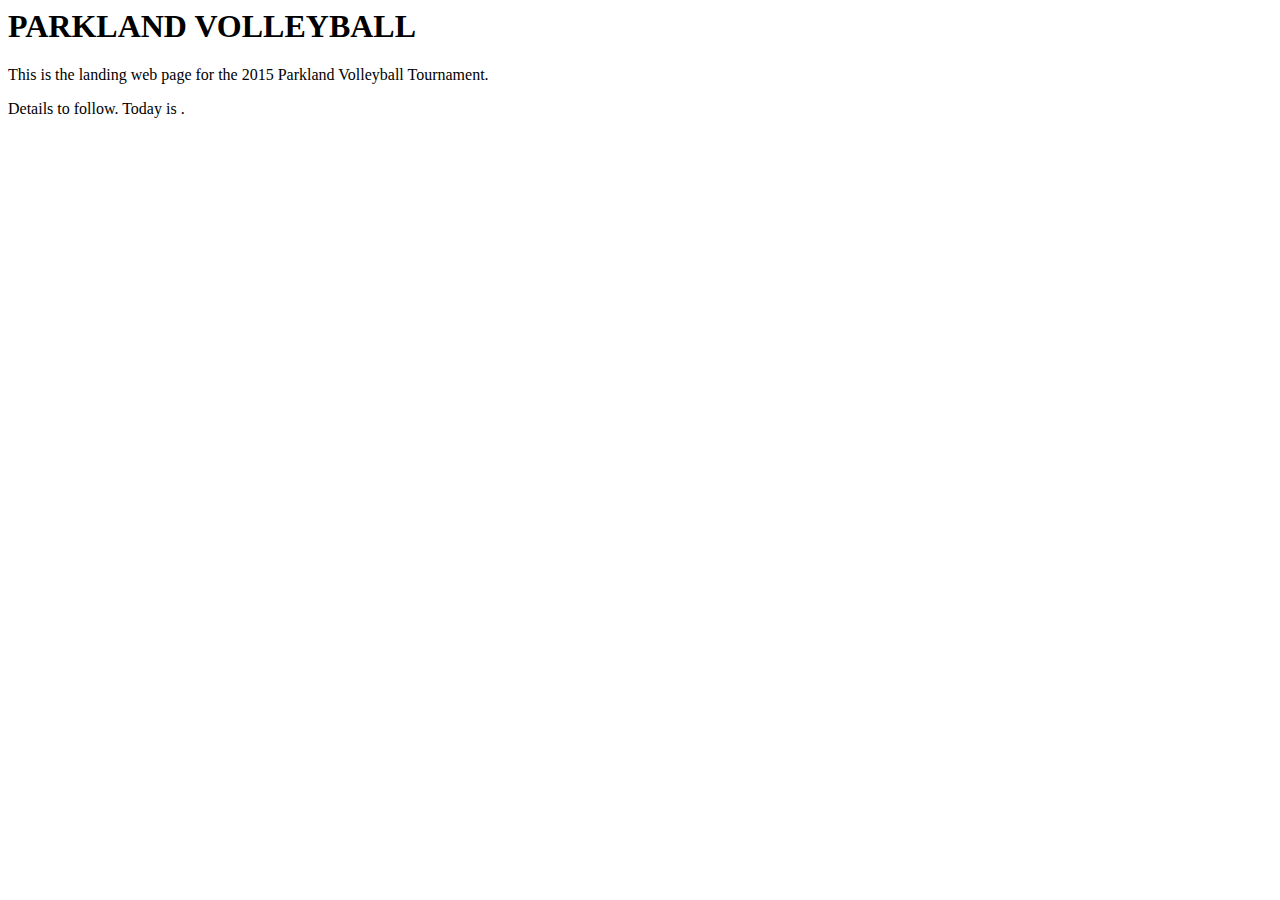
<file: Parkland2015.html>
<html><body><h1>PARKLAND VOLLEYBALL</h1>
<p>This is the landing web page for the 2015 Parkland Volleyball Tournament.</p>
Details to follow.  Today is <?php echo date('l, F jS, Y'); ?>.<br>
</body></html>
</file>
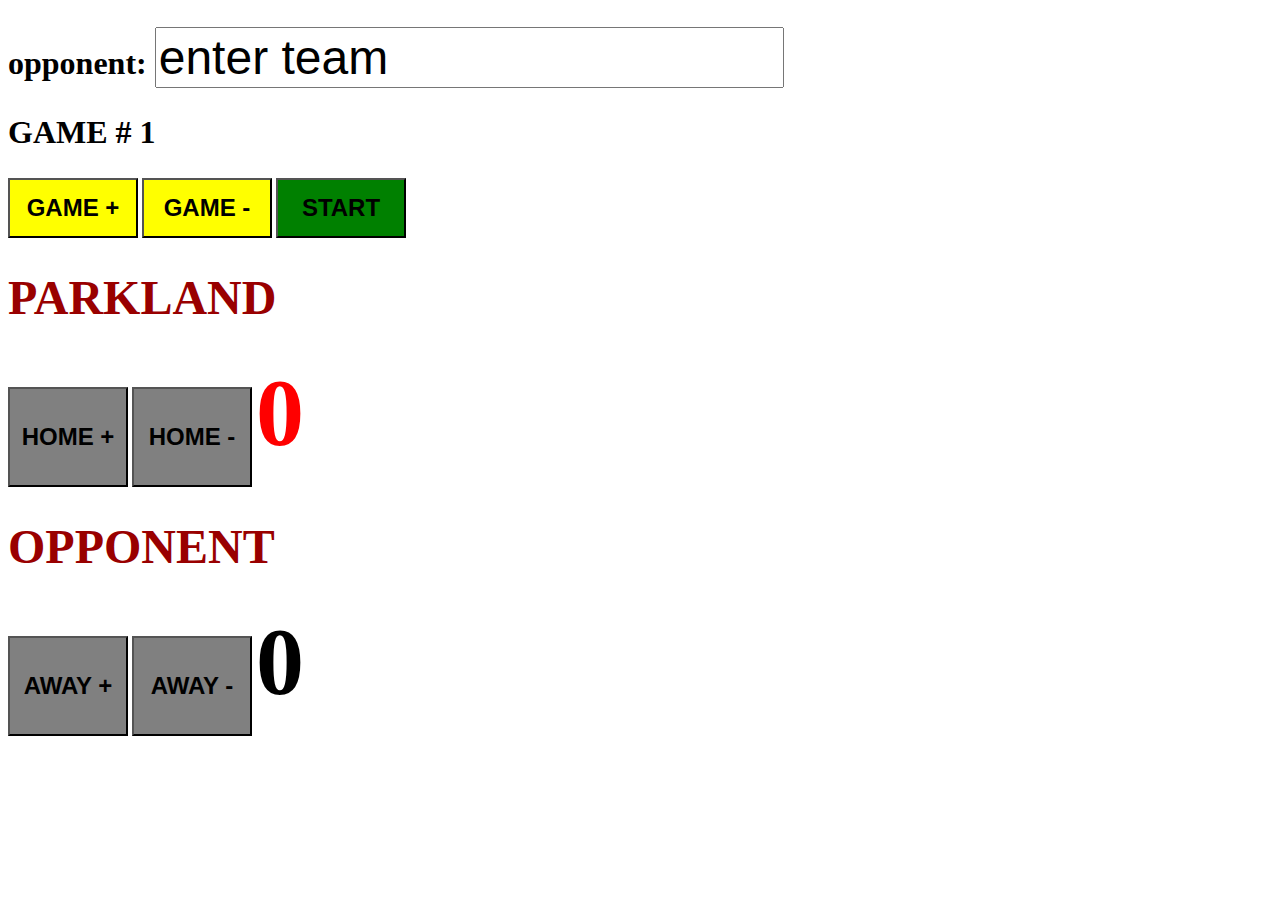
<file: remote.html>
<!DOCTYPE html>
<head>
<style>
buttona {
    color: #900;
    font-weight: bold;
    font-size: 200%;
    height: 100px;
    width: 120px;
}
h1 {
    color: #900;
    font-weight: bold;
    font-size: 300%;
}
h2 {
    color: #000;
    font-weight: bold;
    font-size: 200%;
}
h3 {
    color: #00f;
    font-weight: bold;
    font-size: 300%;
}

</style>
</head>
<script type='text/javascript' src='knockout-3.3.0.js'></script>
<html>
<h2>
opponent: <input style="font-size:150%" type="text" id="opponent" value="enter team"></h2>
<h2>
<div>GAME # <span data-bind='text: gameNum'>&nbsp;</span> </div>
</h2>
<button style="font-size:150%;font-weight:bold;color:black;background-color:yellow;height:60px;width:130px" data-bind='click: registerGamePlus'>GAME +</button>
<button style="font-size:150%;font-weight:bold;color:black;background-color:yellow;height:60px;width:130px" data-bind='click: registerGameMinus'>GAME -</button>
<button style="font-size:150%;font-weight:bold;color:black;background-color:green;height:60px;width:130px" data-bind='click: startMatch'>START</button>
<h1>PARKLAND</h1>
<button style="font-size:150%;font-weight:bold;color:black;background-color:grey;height:100px;width:120px" data-bind='click: registerHomePlus'>HOME +</button>
<button style="font-size:150%;font-weight:bold;color:black;background-color:grey;height:100px;width:120px" data-bind='click: registerHomeMinus'>HOME -</button>
<span style="color:red;font-size:600%;font-weight:bold" data-bind='text: homeScore'>&nbsp;</span>
<h1>OPPONENT </h1> 
<button style="font-size:150%;font-weight:bold;color:black;background-color:grey;height:100px;width:120px" data-bind='click: registerAwayPlus'>AWAY +</button>
<button style="font-size:150%;font-weight:bold;color:black;background-color:grey;height:100px;width:120px" data-bind='click: registerAwayMinus'>AWAY -</button>
<span style="color:black;font-size:600%;font-weight:bold" data-bind='text: awayScore'>&nbsp;</span> 



<script>

var ClickCounterViewModel = function() {
    this.homeScore = ko.observable(0);
    this.awayScore = ko.observable(0);
    this.gameNum = ko.observable(1);
    var xhr = new XMLHttpRequest();
    var mysend;

    this.startMatch = function() {
        this.homeScore(this.homeScore()*0);
	this.awayScore(this.awayScore()*0);
	this.poststart();
    }
    
    this.registerGamePlus = function() {
        this.gameNum(this.gameNum() + 1);
    };
 
    this.registerGameMinus = function() {
        this.gameNum(this.gameNum() - 1);
    };
 
    this.registerHomePlus = function() {
        this.homeScore(this.homeScore() + 1);
	this.postscore();
    };
 
    this.registerHomeMinus = function() {
        this.homeScore(this.homeScore() - 1);
	this.postscore();
    };
    this.registerAwayPlus = function() {
        this.awayScore(this.awayScore() + 1);
	this.postscore();
    };
 
    this.registerAwayMinus = function() {
        this.awayScore(this.awayScore() - 1);
	this.postscore();
    };

    this.postscore = function() {
	xhr.open("POST", "http://www.foosechek.org/script.php", true);
	xhr.setRequestHeader("Content-Type", "application/x-www-form-urlencoded; charset=UTF-8");
        mysend = "game="+this.gameNum()+"&id=SCORE&home="+this.homeScore()+"&away="+this.awayScore();
	console.debug(this.homeScore());
	console.debug(mysend);
	xhr.send(mysend);
    };
    this.poststart = function() {
	xhr.open("POST", "http://www.foosechek.org/script.php", true);
	xhr.setRequestHeader("Content-Type", "application/x-www-form-urlencoded; charset=UTF-8");
        mysend = "game="+this.gameNum()+"&id=START&opponent="+document.getElementById("opponent").value;
	console.debug(mysend);
	xhr.send(mysend);
    };
};
 
ko.applyBindings(new ClickCounterViewModel());
</script>
</html>
</file>
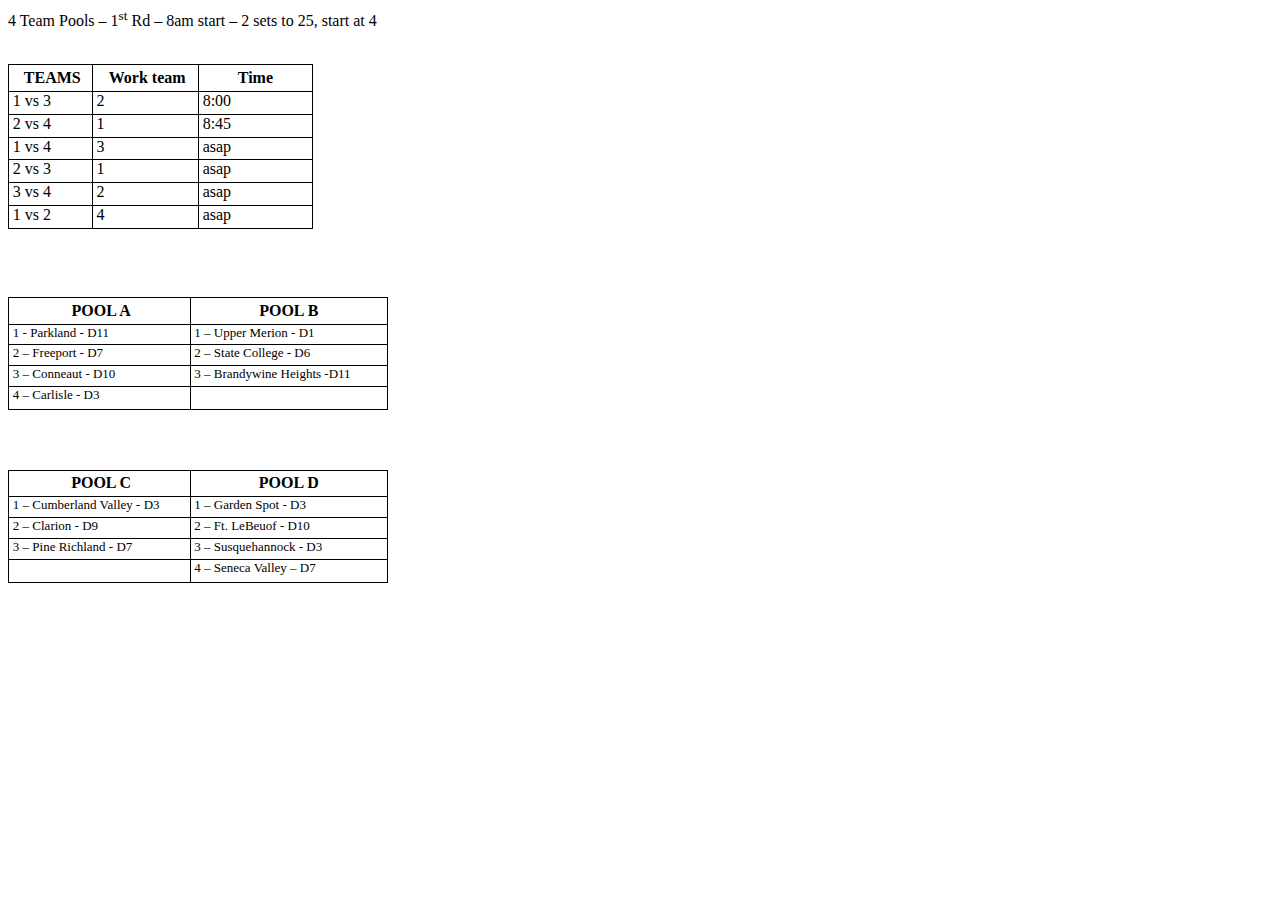
<file: schedule.html>
<!DOCTYPE HTML PUBLIC "-//W3C//DTD HTML 4.0 Transitional//EN">
<HTML>
<HEAD>
	<META HTTP-EQUIV="CONTENT-TYPE" CONTENT="text/html; charset=utf-8">
	<TITLE></TITLE>
	<META NAME="GENERATOR" CONTENT="LibreOffice 4.0.2.2 (Linux)">
	<META NAME="AUTHOR" CONTENT="B35079 ">
	<META NAME="CREATED" CONTENT="20141010;22190800">
	<META NAME="CHANGEDBY" CONTENT="B35079 ">
	<META NAME="CHANGED" CONTENT="20141010;22534800">
	<STYLE TYPE="text/css">
	<!--
		@page { margin: 0.79in }
		P { margin-bottom: 0.08in }
		TD P { margin-bottom: 0in }
		A:link { so-language: zxx }
	-->
	</STYLE>
</HEAD>
<BODY LANG="en-US" DIR="LTR">
<P STYLE="margin-bottom: 0in">4 Team Pools – 1<SUP>st</SUP> Rd –
8am start – 2 sets to 25, start at 4</P>
<P STYLE="margin-bottom: 0in"><BR>
</P>
<TABLE WIDTH=305 CELLPADDING=4 CELLSPACING=0>
	<COL WIDTH=77>
	<COL WIDTH=99>
	<COL WIDTH=103>
	<TR VALIGN=TOP>
		<TD WIDTH=77 STYLE="border-top: 1px solid #000000; border-bottom: 1px solid #000000; border-left: 1px solid #000000; border-right: none; padding-top: 0.04in; padding-bottom: 0.04in; padding-left: 0.04in; padding-right: 0in">
			<P ALIGN=CENTER><B>TEAMS</B></P>
		</TD>
		<TD WIDTH=99 STYLE="border-top: 1px solid #000000; border-bottom: 1px solid #000000; border-left: 1px solid #000000; border-right: none; padding-top: 0.04in; padding-bottom: 0.04in; padding-left: 0.04in; padding-right: 0in">
			<P ALIGN=CENTER><B>Work team</B></P>
		</TD>
		<TD WIDTH=103 STYLE="border: 1px solid #000000; padding: 0.04in">
			<P ALIGN=CENTER><B>Time</B></P>
		</TD>
	</TR>
	<TR VALIGN=TOP>
		<TD WIDTH=77 STYLE="border-top: none; border-bottom: 1px solid #000000; border-left: 1px solid #000000; border-right: none; padding-top: 0in; padding-bottom: 0.04in; padding-left: 0.04in; padding-right: 0in">
			<P>1 vs 3</P>
		</TD>
		<TD WIDTH=99 STYLE="border-top: none; border-bottom: 1px solid #000000; border-left: 1px solid #000000; border-right: none; padding-top: 0in; padding-bottom: 0.04in; padding-left: 0.04in; padding-right: 0in">
			<P>2</P>
		</TD>
		<TD WIDTH=103 STYLE="border-top: none; border-bottom: 1px solid #000000; border-left: 1px solid #000000; border-right: 1px solid #000000; padding-top: 0in; padding-bottom: 0.04in; padding-left: 0.04in; padding-right: 0.04in">
			<P>8:00</P>
		</TD>
	</TR>
	<TR VALIGN=TOP>
		<TD WIDTH=77 STYLE="border-top: none; border-bottom: 1px solid #000000; border-left: 1px solid #000000; border-right: none; padding-top: 0in; padding-bottom: 0.04in; padding-left: 0.04in; padding-right: 0in">
			<P>2 vs 4</P>
		</TD>
		<TD WIDTH=99 STYLE="border-top: none; border-bottom: 1px solid #000000; border-left: 1px solid #000000; border-right: none; padding-top: 0in; padding-bottom: 0.04in; padding-left: 0.04in; padding-right: 0in">
			<P>1</P>
		</TD>
		<TD WIDTH=103 STYLE="border-top: none; border-bottom: 1px solid #000000; border-left: 1px solid #000000; border-right: 1px solid #000000; padding-top: 0in; padding-bottom: 0.04in; padding-left: 0.04in; padding-right: 0.04in">
			<P>8:45</P>
		</TD>
	</TR>
	<TR VALIGN=TOP>
		<TD WIDTH=77 STYLE="border-top: none; border-bottom: 1px solid #000000; border-left: 1px solid #000000; border-right: none; padding-top: 0in; padding-bottom: 0.04in; padding-left: 0.04in; padding-right: 0in">
			<P>1 vs 4</P>
		</TD>
		<TD WIDTH=99 STYLE="border-top: none; border-bottom: 1px solid #000000; border-left: 1px solid #000000; border-right: none; padding-top: 0in; padding-bottom: 0.04in; padding-left: 0.04in; padding-right: 0in">
			<P>3</P>
		</TD>
		<TD WIDTH=103 STYLE="border-top: none; border-bottom: 1px solid #000000; border-left: 1px solid #000000; border-right: 1px solid #000000; padding-top: 0in; padding-bottom: 0.04in; padding-left: 0.04in; padding-right: 0.04in">
			<P>asap</P>
		</TD>
	</TR>
	<TR VALIGN=TOP>
		<TD WIDTH=77 STYLE="border-top: none; border-bottom: 1px solid #000000; border-left: 1px solid #000000; border-right: none; padding-top: 0in; padding-bottom: 0.04in; padding-left: 0.04in; padding-right: 0in">
			<P>2 vs 3</P>
		</TD>
		<TD WIDTH=99 STYLE="border-top: none; border-bottom: 1px solid #000000; border-left: 1px solid #000000; border-right: none; padding-top: 0in; padding-bottom: 0.04in; padding-left: 0.04in; padding-right: 0in">
			<P>1</P>
		</TD>
		<TD WIDTH=103 STYLE="border-top: none; border-bottom: 1px solid #000000; border-left: 1px solid #000000; border-right: 1px solid #000000; padding-top: 0in; padding-bottom: 0.04in; padding-left: 0.04in; padding-right: 0.04in">
			<P>asap</P>
		</TD>
	</TR>
	<TR VALIGN=TOP>
		<TD WIDTH=77 STYLE="border-top: none; border-bottom: 1px solid #000000; border-left: 1px solid #000000; border-right: none; padding-top: 0in; padding-bottom: 0.04in; padding-left: 0.04in; padding-right: 0in">
			<P>3 vs 4</P>
		</TD>
		<TD WIDTH=99 STYLE="border-top: none; border-bottom: 1px solid #000000; border-left: 1px solid #000000; border-right: none; padding-top: 0in; padding-bottom: 0.04in; padding-left: 0.04in; padding-right: 0in">
			<P>2</P>
		</TD>
		<TD WIDTH=103 STYLE="border-top: none; border-bottom: 1px solid #000000; border-left: 1px solid #000000; border-right: 1px solid #000000; padding-top: 0in; padding-bottom: 0.04in; padding-left: 0.04in; padding-right: 0.04in">
			<P>asap</P>
		</TD>
	</TR>
	<TR VALIGN=TOP>
		<TD WIDTH=77 STYLE="border-top: none; border-bottom: 1px solid #000000; border-left: 1px solid #000000; border-right: none; padding-top: 0in; padding-bottom: 0.04in; padding-left: 0.04in; padding-right: 0in">
			<P>1 vs 2</P>
		</TD>
		<TD WIDTH=99 STYLE="border-top: none; border-bottom: 1px solid #000000; border-left: 1px solid #000000; border-right: none; padding-top: 0in; padding-bottom: 0.04in; padding-left: 0.04in; padding-right: 0in">
			<P>4</P>
		</TD>
		<TD WIDTH=103 STYLE="border-top: none; border-bottom: 1px solid #000000; border-left: 1px solid #000000; border-right: 1px solid #000000; padding-top: 0in; padding-bottom: 0.04in; padding-left: 0.04in; padding-right: 0.04in">
			<P>asap</P>
		</TD>
	</TR>
</TABLE>
<P STYLE="margin-bottom: 0in"><BR>
</P>
<P STYLE="margin-bottom: 0in"><BR>
</P>
<TABLE WIDTH=380 CELLPADDING=4 CELLSPACING=0>
	<COL WIDTH=175>
	<COL WIDTH=187>
	<TR VALIGN=TOP>
		<TD WIDTH=175 STYLE="border-top: 1px solid #000000; border-bottom: 1px solid #000000; border-left: 1px solid #000000; border-right: none; padding-top: 0.04in; padding-bottom: 0.04in; padding-left: 0.04in; padding-right: 0in">
			<P ALIGN=CENTER><B>POOL A</B></P>
		</TD>
		<TD WIDTH=187 STYLE="border: 1px solid #000000; padding: 0.04in">
			<P ALIGN=CENTER><B>POOL B</B></P>
		</TD>
	</TR>
	<TR VALIGN=TOP>
		<TD WIDTH=175 STYLE="border-top: none; border-bottom: 1px solid #000000; border-left: 1px solid #000000; border-right: none; padding-top: 0in; padding-bottom: 0.04in; padding-left: 0.04in; padding-right: 0in">
			<P><FONT SIZE=2>1 - Parkland - D11</FONT></P>
		</TD>
		<TD WIDTH=187 STYLE="border-top: none; border-bottom: 1px solid #000000; border-left: 1px solid #000000; border-right: 1px solid #000000; padding-top: 0in; padding-bottom: 0.04in; padding-left: 0.04in; padding-right: 0.04in">
			<P><FONT SIZE=2>1 – Upper Merion - D1</FONT></P>
		</TD>
	</TR>
	<TR VALIGN=TOP>
		<TD WIDTH=175 STYLE="border-top: none; border-bottom: 1px solid #000000; border-left: 1px solid #000000; border-right: none; padding-top: 0in; padding-bottom: 0.04in; padding-left: 0.04in; padding-right: 0in">
			<P><FONT SIZE=2>2 – Freeport - D7</FONT></P>
		</TD>
		<TD WIDTH=187 STYLE="border-top: none; border-bottom: 1px solid #000000; border-left: 1px solid #000000; border-right: 1px solid #000000; padding-top: 0in; padding-bottom: 0.04in; padding-left: 0.04in; padding-right: 0.04in">
			<P><FONT SIZE=2>2 – State College - D6</FONT></P>
		</TD>
	</TR>
	<TR VALIGN=TOP>
		<TD WIDTH=175 STYLE="border-top: none; border-bottom: 1px solid #000000; border-left: 1px solid #000000; border-right: none; padding-top: 0in; padding-bottom: 0.04in; padding-left: 0.04in; padding-right: 0in">
			<P><FONT SIZE=2>3 – Conneaut - D10</FONT></P>
		</TD>
		<TD WIDTH=187 STYLE="border-top: none; border-bottom: 1px solid #000000; border-left: 1px solid #000000; border-right: 1px solid #000000; padding-top: 0in; padding-bottom: 0.04in; padding-left: 0.04in; padding-right: 0.04in">
			<P><FONT SIZE=2>3 – Brandywine Heights -D11</FONT></P>
		</TD>
	</TR>
	<TR VALIGN=TOP>
		<TD WIDTH=175 STYLE="border-top: none; border-bottom: 1px solid #000000; border-left: 1px solid #000000; border-right: none; padding-top: 0in; padding-bottom: 0.04in; padding-left: 0.04in; padding-right: 0in">
			<P><FONT SIZE=2>4 – Carlisle - D3</FONT></P>
		</TD>
		<TD WIDTH=187 STYLE="border-top: none; border-bottom: 1px solid #000000; border-left: 1px solid #000000; border-right: 1px solid #000000; padding-top: 0in; padding-bottom: 0.04in; padding-left: 0.04in; padding-right: 0.04in">
			<P><BR>
			</P>
		</TD>
	</TR>
</TABLE>
<P><BR><BR>
</P>
<TABLE WIDTH=380 CELLPADDING=4 CELLSPACING=0>
	<COL WIDTH=175>
	<COL WIDTH=187>
	<TR VALIGN=TOP>
		<TD WIDTH=175 STYLE="border-top: 1px solid #000000; border-bottom: 1px solid #000000; border-left: 1px solid #000000; border-right: none; padding-top: 0.04in; padding-bottom: 0.04in; padding-left: 0.04in; padding-right: 0in">
			<P ALIGN=CENTER><B>POOL C</B></P>
		</TD>
		<TD WIDTH=187 STYLE="border: 1px solid #000000; padding: 0.04in">
			<P ALIGN=CENTER><B>POOL D</B></P>
		</TD>
	</TR>
	<TR VALIGN=TOP>
		<TD WIDTH=175 STYLE="border-top: none; border-bottom: 1px solid #000000; border-left: 1px solid #000000; border-right: none; padding-top: 0in; padding-bottom: 0.04in; padding-left: 0.04in; padding-right: 0in">
			<P><FONT SIZE=2>1 – Cumberland Valley - D3</FONT></P>
		</TD>
		<TD WIDTH=187 STYLE="border-top: none; border-bottom: 1px solid #000000; border-left: 1px solid #000000; border-right: 1px solid #000000; padding-top: 0in; padding-bottom: 0.04in; padding-left: 0.04in; padding-right: 0.04in">
			<P><FONT SIZE=2>1 – Garden Spot - D3</FONT></P>
		</TD>
	</TR>
	<TR VALIGN=TOP>
		<TD WIDTH=175 STYLE="border-top: none; border-bottom: 1px solid #000000; border-left: 1px solid #000000; border-right: none; padding-top: 0in; padding-bottom: 0.04in; padding-left: 0.04in; padding-right: 0in">
			<P><FONT SIZE=2>2 – Clarion - D9</FONT></P>
		</TD>
		<TD WIDTH=187 STYLE="border-top: none; border-bottom: 1px solid #000000; border-left: 1px solid #000000; border-right: 1px solid #000000; padding-top: 0in; padding-bottom: 0.04in; padding-left: 0.04in; padding-right: 0.04in">
			<P><FONT SIZE=2>2 – Ft. LeBeuof - D10</FONT></P>
		</TD>
	</TR>
	<TR VALIGN=TOP>
		<TD WIDTH=175 STYLE="border-top: none; border-bottom: 1px solid #000000; border-left: 1px solid #000000; border-right: none; padding-top: 0in; padding-bottom: 0.04in; padding-left: 0.04in; padding-right: 0in">
			<P><FONT SIZE=2>3 – Pine Richland - D7</FONT></P>
		</TD>
		<TD WIDTH=187 STYLE="border-top: none; border-bottom: 1px solid #000000; border-left: 1px solid #000000; border-right: 1px solid #000000; padding-top: 0in; padding-bottom: 0.04in; padding-left: 0.04in; padding-right: 0.04in">
			<P><FONT SIZE=2>3 – Susquehannock - D3</FONT></P>
		</TD>
	</TR>
	<TR VALIGN=TOP>
		<TD WIDTH=175 STYLE="border-top: none; border-bottom: 1px solid #000000; border-left: 1px solid #000000; border-right: none; padding-top: 0in; padding-bottom: 0.04in; padding-left: 0.04in; padding-right: 0in">
			<P><BR>
			</P>
		</TD>
		<TD WIDTH=187 STYLE="border-top: none; border-bottom: 1px solid #000000; border-left: 1px solid #000000; border-right: 1px solid #000000; padding-top: 0in; padding-bottom: 0.04in; padding-left: 0.04in; padding-right: 0.04in">
			<P><FONT SIZE=2>4 – Seneca Valley – D7</FONT></P>
		</TD>
	</TR>
</TABLE>
<P STYLE="margin-bottom: 0in"><BR>
</P>
<P STYLE="margin-bottom: 0in"><BR>
</P>
<P STYLE="margin-bottom: 0in"><BR>
</P>
</BODY>
</HTML>
</file>
<file: special.css>
body{ background-color:#e0e0e0 ;} 
p0
{ 
color: red;
font-size: 48px; 
font-family: Serif;
font-weight:900;
} 
p1
{
color: black;
font-size: 20px;
font-family: Courier;
font-weight:500;
}
p4
{
color: black;
font-size: 16px;
font-family: Courier;
font-weight:400;
}
body
{
font-size: 30px;
font-family: Courier;
font-weight:bold;
}
</file>
